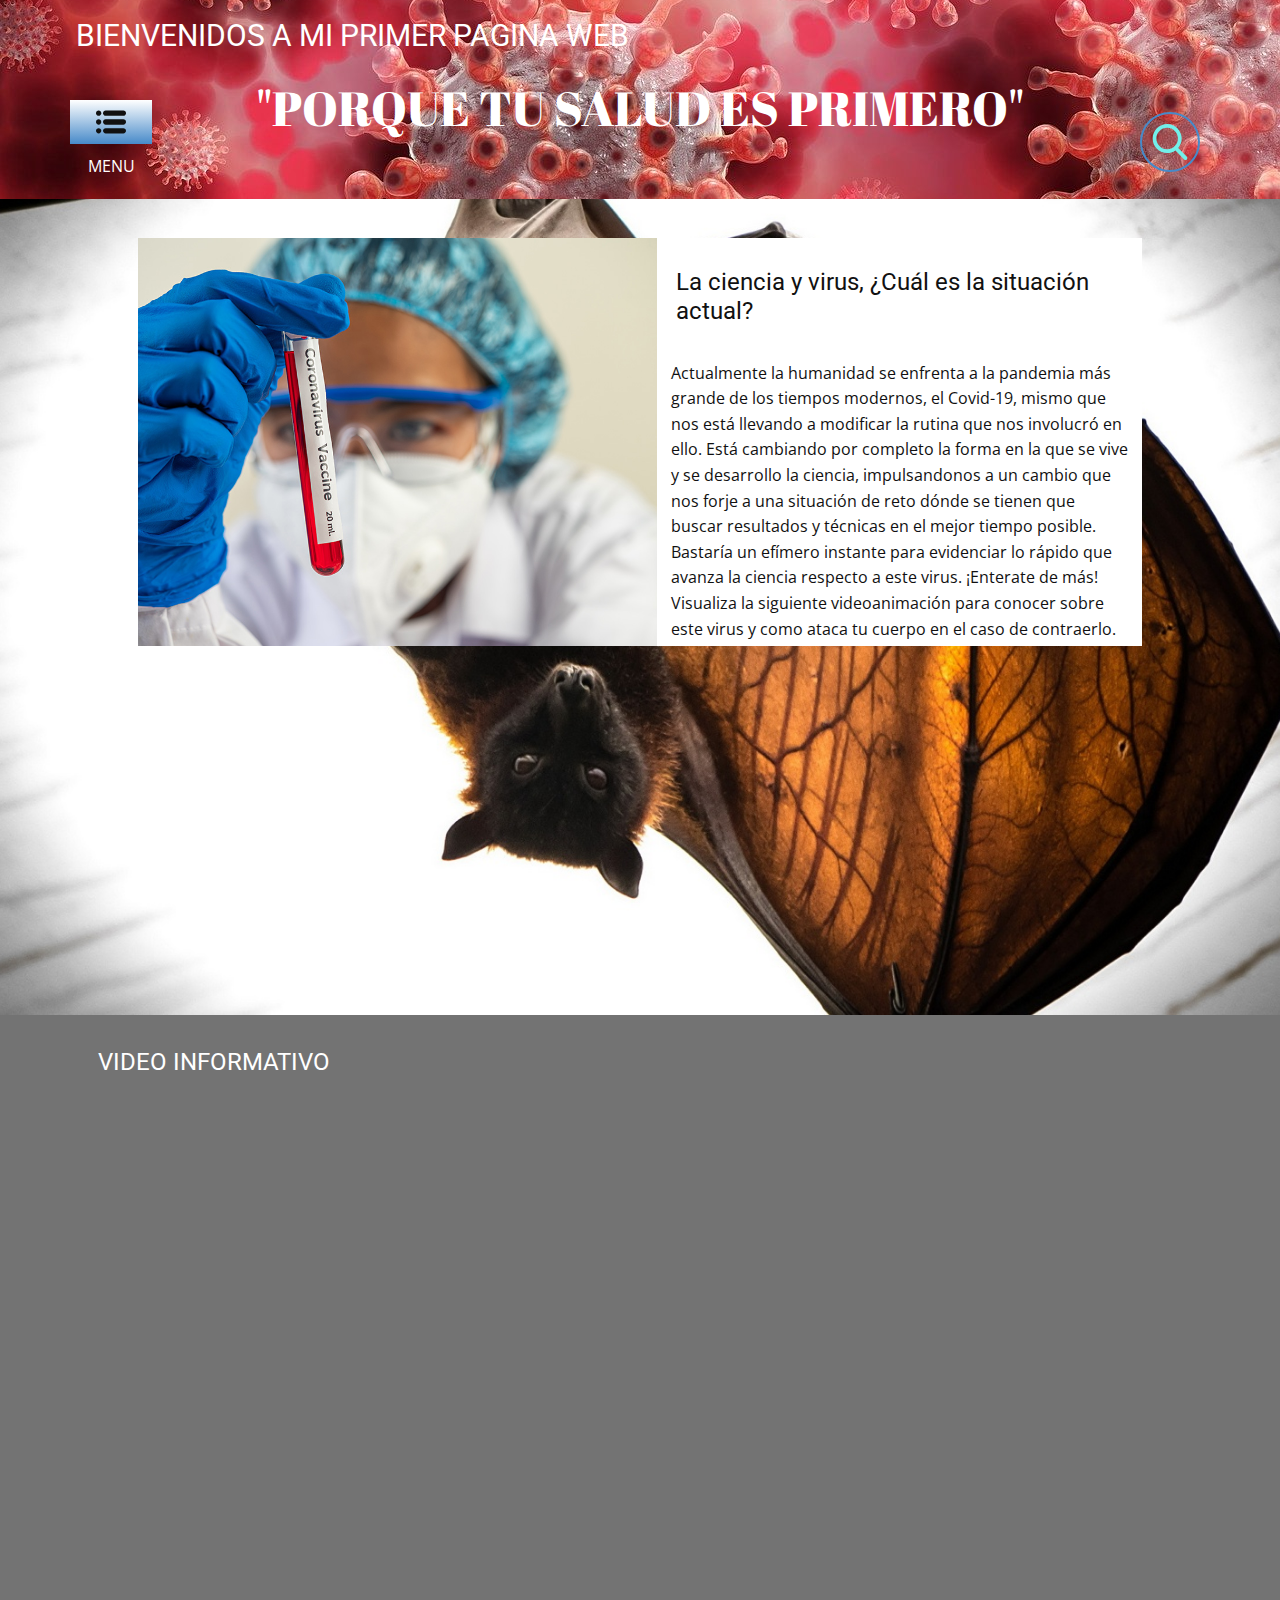
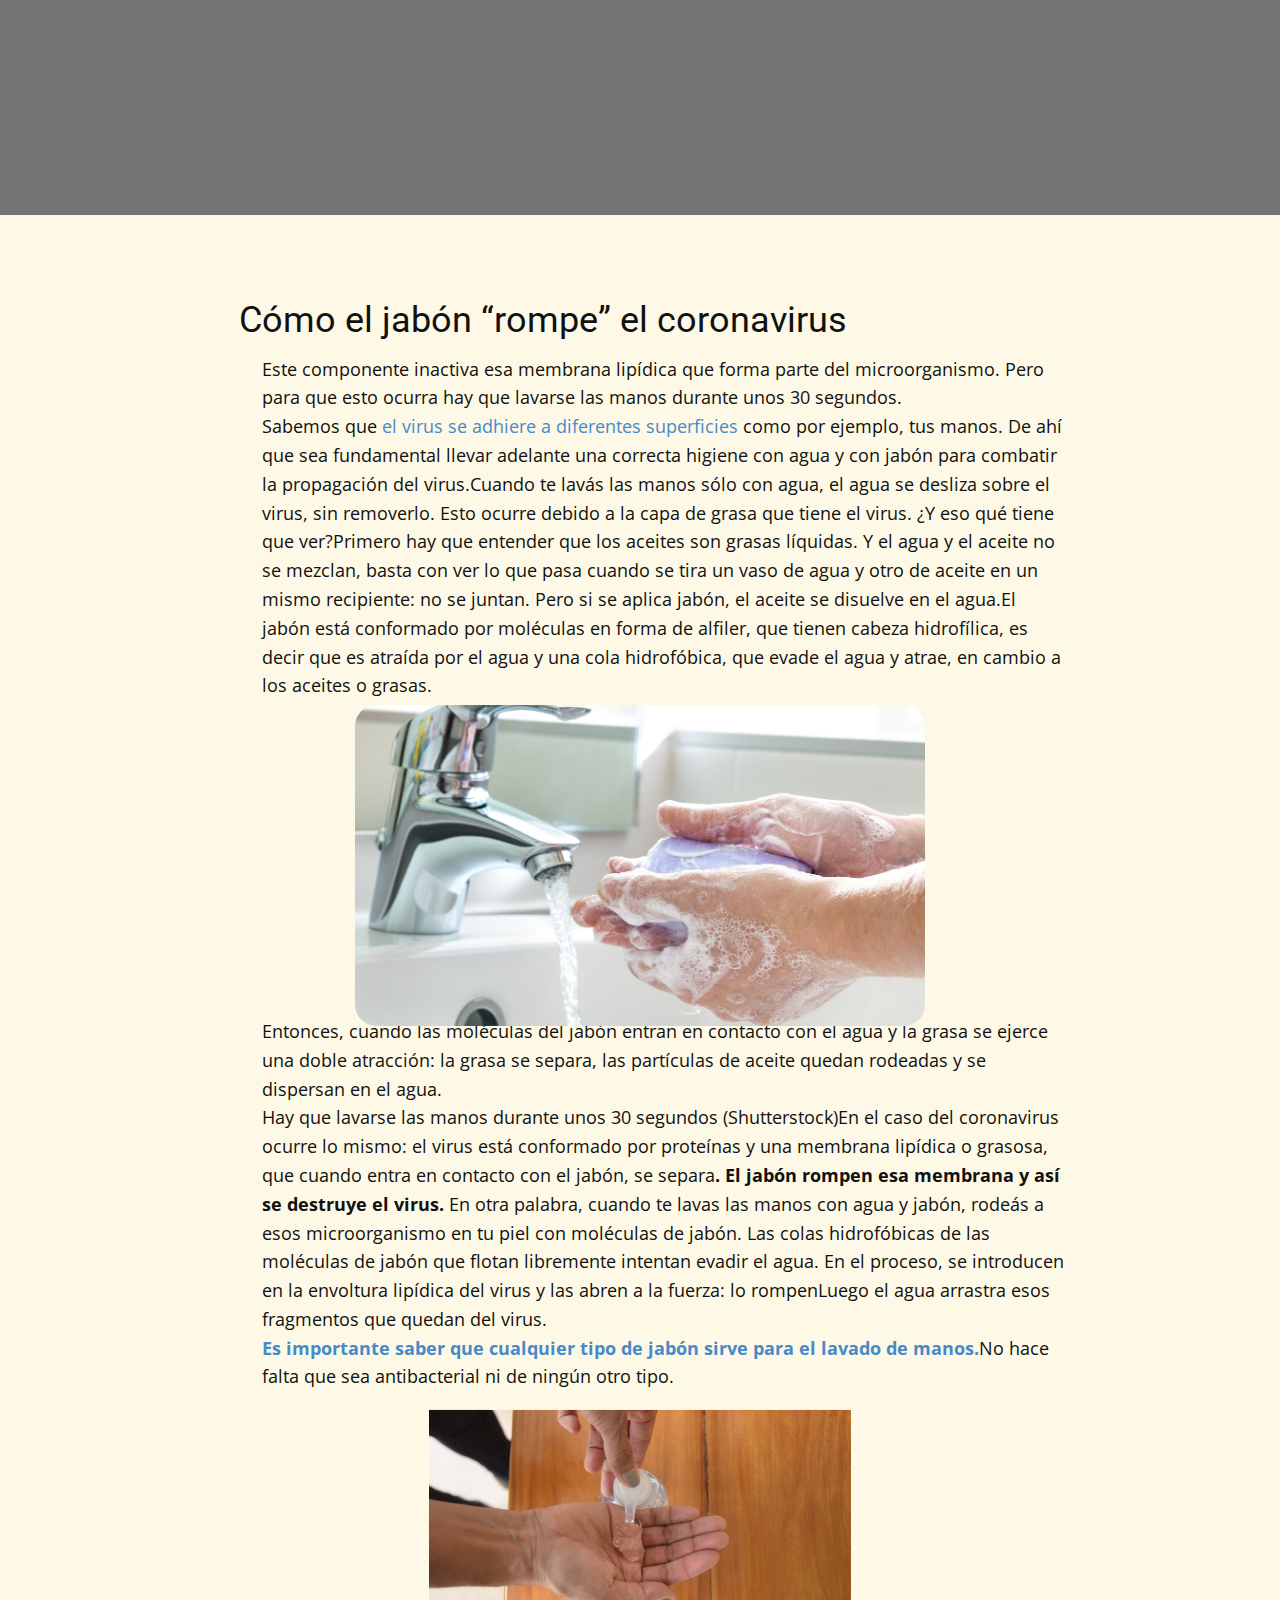
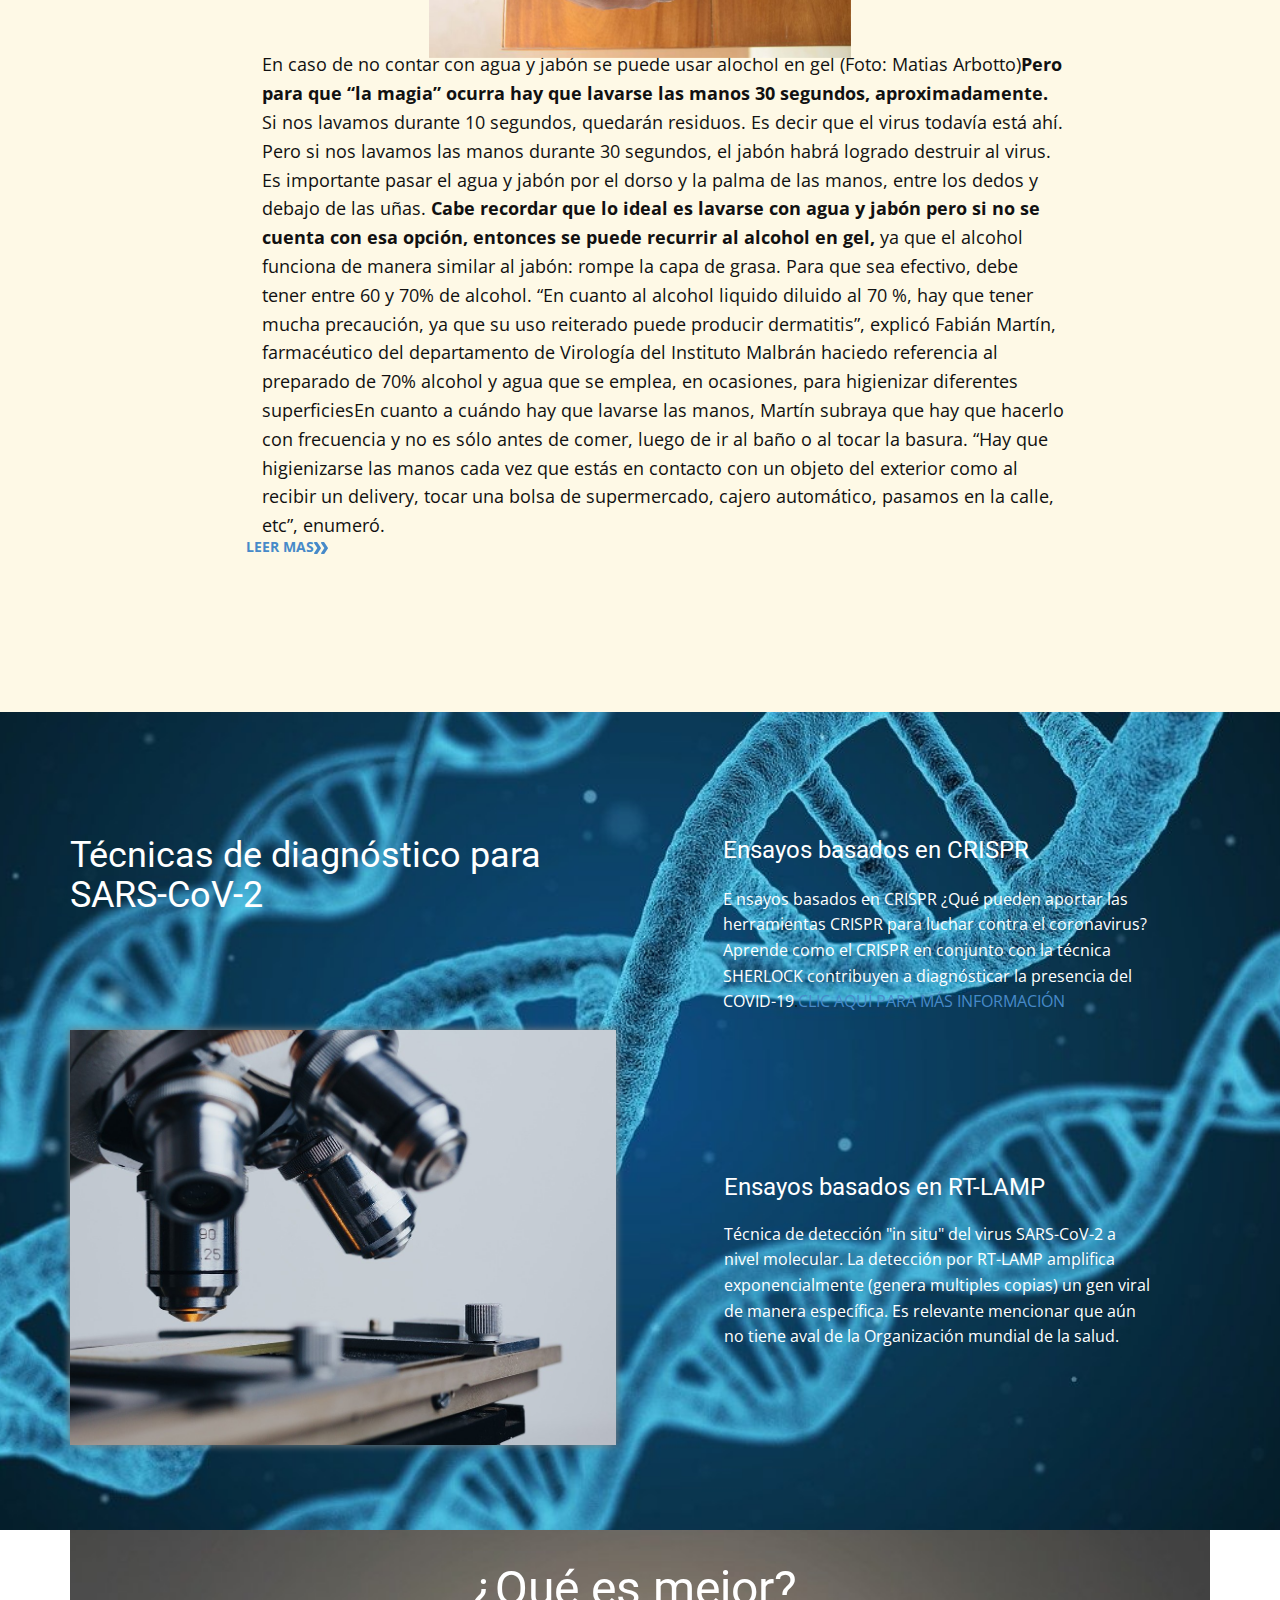
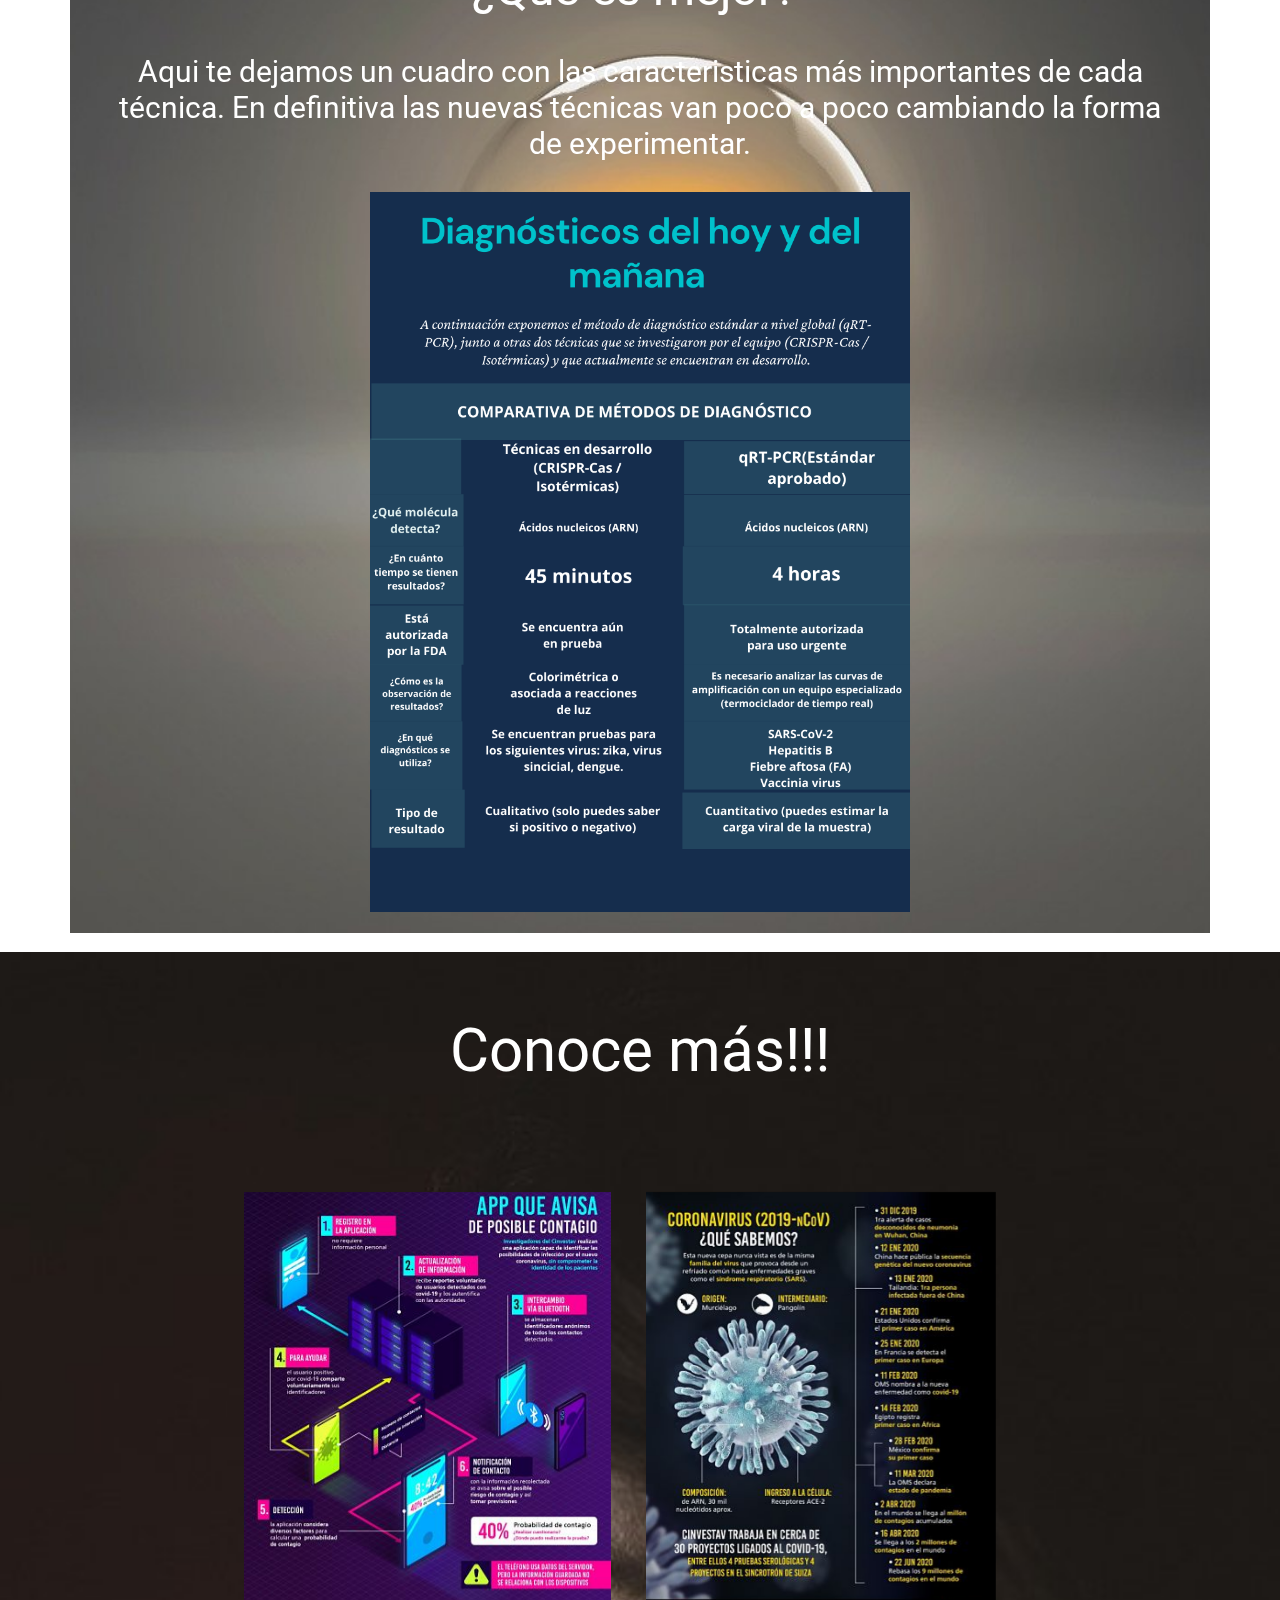
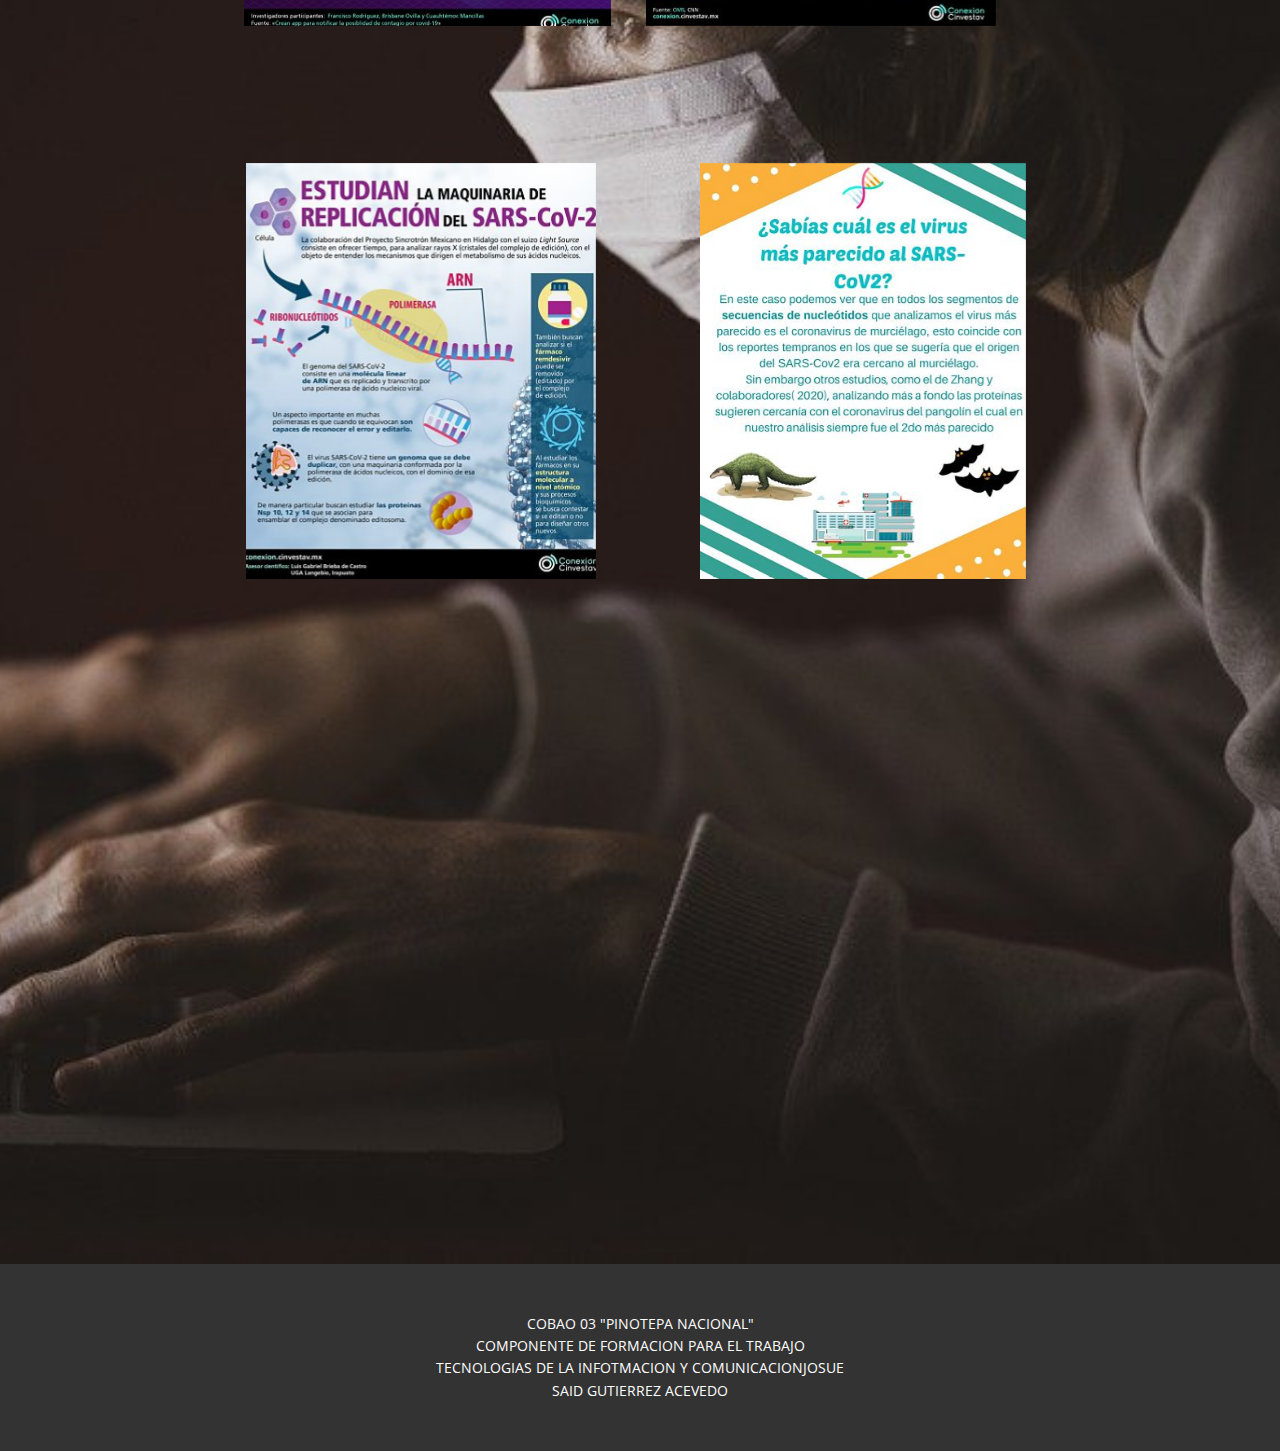
<file: index.html>
<!DOCTYPE html>
<html style="font-size: 16px;">
  <head>
    <meta name="viewport" content="width=device-width, initial-scale=1.0">
    <meta charset="utf-8">
    <meta name="keywords" content="BIENVENIDOS A MI PRIMER PAGINA WEB, &quot;PORQUE TU SALUD ES PRIMERO&quot;, Cómo el jabón “rompe” el coronavirus, Técnicas de diagnóstico para SARS-CoV-2​, Conoce más!!!">
    <meta name="description" content="">
    <meta name="page_type" content="np-template-header-footer-from-plugin">
    <title>CODVIANDOXD</title>
    <link rel="stylesheet" href="nicepage.css" media="screen">
<link rel="stylesheet" href="CODVIANDOXD.css" media="screen">
    <script class="u-script" type="text/javascript" src="jquery.js" defer=""></script>
    <script class="u-script" type="text/javascript" src="nicepage.js" defer=""></script>
    <meta name="generator" content="Nicepage 3.10.2, nicepage.com">
    <link id="u-theme-google-font" rel="stylesheet" href="https://fonts.googleapis.com/css?family=Roboto:100,100i,300,300i,400,400i,500,500i,700,700i,900,900i|Open+Sans:300,300i,400,400i,600,600i,700,700i,800,800i">
    <link id="u-page-google-font" rel="stylesheet" href="https://fonts.googleapis.com/css?family=Abril+Fatface:400">
    
    
    
    
    
    
    
    <script type="application/ld+json">{
		"@context": "http://schema.org",
		"@type": "Organization",
		"name": "",
		"url": "index.html"
}</script>
    <meta property="og:title" content="CODVIANDOXD">
    <meta property="og:type" content="website">
    <meta name="theme-color" content="#478ac9">
    <link rel="canonical" href="index.html">
    <meta property="og:url" content="index.html">
  </head>
  <body data-home-page="CODVIANDOXD.html" data-home-page-title="CODVIANDOXD" class="u-body"><header class="u-clearfix u-header u-image u-header" id="sec-797b" data-image-width="150" data-image-height="100"><div class="u-clearfix u-sheet u-sheet-1">
        <h1 class="u-text u-text-body-alt-color u-text-1">BIENVENIDOS A MI PRIMER PAGINA WEB<br>
        </h1><span class="u-border-2 u-border-palette-1-base u-icon u-icon-circle u-spacing-10 u-text-palette-4-light-1 u-icon-1" data-href="https://www.google.com.mx"><svg class="u-svg-link" preserveAspectRatio="xMidYMin slice" viewBox="0 0 56.966 56.966" style=""><use xmlns:xlink="http://www.w3.org/1999/xlink" xlink:href="#svg-585b"></use></svg><svg class="u-svg-content" viewBox="0 0 56.966 56.966" x="0px" y="0px" id="svg-585b" style="enable-background:new 0 0 56.966 56.966;"><path d="M55.146,51.887L41.588,37.786c3.486-4.144,5.396-9.358,5.396-14.786c0-12.682-10.318-23-23-23s-23,10.318-23,23
	s10.318,23,23,23c4.761,0,9.298-1.436,13.177-4.162l13.661,14.208c0.571,0.593,1.339,0.92,2.162,0.92
	c0.779,0,1.518-0.297,2.079-0.837C56.255,54.982,56.293,53.08,55.146,51.887z M23.984,6c9.374,0,17,7.626,17,17s-7.626,17-17,17
	s-17-7.626-17-17S14.61,6,23.984,6z"></path></svg></span>
        <nav class="u-menu u-menu-dropdown u-offcanvas u-menu-1" data-responsive-from="XL">
          <div class="menu-collapse" style="font-size: 1rem; letter-spacing: 0px;">
            <a class="u-button-style u-custom-left-right-menu-spacing u-custom-padding-bottom u-custom-top-bottom-menu-spacing u-gradient u-nav-link u-text-active-palette-1-base u-text-body-alt-color u-text-hover-palette-2-base" href="#" style="font-size: calc(1em + 14px); color: rgb(17, 17, 17) !important; background-image: linear-gradient(white, #478ac9); padding: 7px 26px;">
              <svg class="u-svg-link" preserveAspectRatio="xMidYMin slice" viewBox="0 0 512 512" style=""><use xmlns:xlink="http://www.w3.org/1999/xlink" xlink:href="#svg-b779"></use></svg>
              <svg class="u-svg-content" viewBox="0 0 512 512" x="0px" y="0px" id="svg-b779" style="enable-background:new 0 0 512 512;"><g><g><path d="M467,61H165c-24.82,0-45,20.19-45,45c0,24.82,20.18,45,45,45h302c24.81,0,45-20.18,45-45C512,81.19,491.81,61,467,61z"></path>
</g>
</g><g><g><path d="M467,211H165c-24.82,0-45,20.19-45,45c0,24.82,20.18,45,45,45h302c24.81,0,45-20.18,45-45C512,231.19,491.81,211,467,211z    "></path>
</g>
</g><g><g><path d="M467,361H165c-24.82,0-45,20.19-45,45c0,24.82,20.18,45,45,45h302c24.81,0,45-20.18,45-45C512,381.19,491.81,361,467,361z    "></path>
</g>
</g><g><g><path d="M45,61C20.18,61,0,81.19,0,106c0,24.82,20.18,45,45,45c24.81,0,45-20.18,45-45C90,81.19,69.81,61,45,61z"></path>
</g>
</g><g><g><path d="M45,211c-24.82,0-45,20.19-45,45c0,24.82,20.18,45,45,45c24.81,0,45-20.18,45-45C90,231.19,69.81,211,45,211z"></path>
</g>
</g><g><g><path d="M45,361c-24.82,0-45,20.19-45,45c0,24.82,20.18,45,45,45c24.81,0,45-20.18,45-45C90,381.19,69.81,361,45,361z"></path>
</g>
</g></svg>
            </a>
          </div>
          <div class="u-custom-menu u-nav-container">
            <ul class="u-nav u-unstyled u-nav-1"><li class="u-nav-item"><a class="u-button-style u-nav-link u-text-active-palette-1-base u-text-hover-palette-2-base" href="CODVIANDOXD.html#carousel_7ded" data-page-id="258219695" style="padding: 10px 20px;">¿QUE ES EL COVID Y DONDE ENCONTRARLO?</a>
</li><li class="u-nav-item"><a class="u-button-style u-nav-link u-text-active-palette-1-base u-text-hover-palette-2-base" href="CODVIANDOXD.html#sec-ab1d" data-page-id="258219695" style="padding: 10px 20px;">VIDEO INFORMATIVO</a>
</li><li class="u-nav-item"><a class="u-button-style u-nav-link u-text-active-palette-1-base u-text-hover-palette-2-base" href="CODVIANDOXD.html#sec-053f" data-page-id="258219695" style="padding: 10px 20px;">¿COMO ROMPER CON EL VIRUS</a>
</li><li class="u-nav-item"><a class="u-button-style u-nav-link u-text-active-palette-1-base u-text-hover-palette-2-base" href="CODVIANDOXD.html#sec-eee6" data-page-id="258219695" style="padding: 10px 20px;">TECNICAS DE DIAGNOSTICO</a>
</li><li class="u-nav-item"><a class="u-button-style u-nav-link u-text-active-palette-1-base u-text-hover-palette-2-base" href="CODVIANDOXD.html#sec-9c76" data-page-id="258219695" style="padding: 10px 20px;">¿QUE ES MEJOR?</a>
</li><li class="u-nav-item"><a class="u-button-style u-nav-link u-text-active-palette-1-base u-text-hover-palette-2-base" href="CODVIANDOXD.html#sec-f411" data-page-id="258219695" style="padding: 10px 20px;">CONOCE MAS</a>
</li></ul>
          </div>
          <div class="u-custom-menu u-nav-container-collapse">
            <div class="u-black u-container-style u-inner-container-layout u-opacity u-opacity-95 u-sidenav">
              <div class="u-sidenav-overflow">
                <div class="u-menu-close"></div>
                <ul class="u-align-center u-nav u-popupmenu-items u-unstyled u-nav-2"><li class="u-nav-item"><a class="u-button-style u-nav-link" href="CODVIANDOXD.html#carousel_7ded" data-page-id="258219695" style="padding: 10px 20px;">¿QUE ES EL COVID Y DONDE ENCONTRARLO?</a>
</li><li class="u-nav-item"><a class="u-button-style u-nav-link" href="CODVIANDOXD.html#sec-ab1d" data-page-id="258219695" style="padding: 10px 20px;">VIDEO INFORMATIVO</a>
</li><li class="u-nav-item"><a class="u-button-style u-nav-link" href="CODVIANDOXD.html#sec-053f" data-page-id="258219695" style="padding: 10px 20px;">¿COMO ROMPER CON EL VIRUS</a>
</li><li class="u-nav-item"><a class="u-button-style u-nav-link" href="CODVIANDOXD.html#sec-eee6" data-page-id="258219695" style="padding: 10px 20px;">TECNICAS DE DIAGNOSTICO</a>
</li><li class="u-nav-item"><a class="u-button-style u-nav-link" href="CODVIANDOXD.html#sec-9c76" data-page-id="258219695" style="padding: 10px 20px;">¿QUE ES MEJOR?</a>
</li><li class="u-nav-item"><a class="u-button-style u-nav-link" href="CODVIANDOXD.html#sec-f411" data-page-id="258219695" style="padding: 10px 20px;">CONOCE MAS</a>
</li></ul>
              </div>
            </div>
            <div class="u-black u-menu-overlay u-opacity u-opacity-70"></div>
          </div>
        </nav>
        <h1 class="u-align-center u-custom-font u-text u-text-body-alt-color u-text-2">"PORQUE TU SALUD ES PRIMERO"</h1>
        <p class="u-align-center u-text u-text-white u-text-3">MENU</p>
      </div></header>
    <section class="u-align-center u-clearfix u-image u-lightbox u-section-1" id="carousel_7ded" data-image-width="1920" data-image-height="1080">
      <div class="u-clearfix u-sheet u-sheet-1">
        <div class="u-clearfix u-layout-wrap u-layout-wrap-1">
          <div class="u-layout">
            <div class="u-layout-row">
              <div class="u-container-style u-image u-layout-cell u-left-cell u-size-31 u-image-1" data-image-width="1052" data-image-height="700" data-animation-name="fadeIn" data-animation-duration="1000" data-animation-delay="0" data-animation-direction="">
                <div class="u-container-layout u-container-layout-1"></div>
              </div>
              <div class="u-container-style u-layout-cell u-right-cell u-size-29 u-white u-layout-cell-2">
                <div class="u-container-layout u-valign-top u-container-layout-2">
                  <h4 class="u-text u-text-1">La ciencia y virus, ¿Cuál es la situación actual?</h4>
                  <p class="u-text u-text-2">Actualmente la humanidad se enfrenta a la pandemia más grande de los tiempos modernos, el Covid-19, mismo que nos está llevando a modificar la rutina que nos involucró en ello. Está cambiando por completo la forma en la que se vive y se desarrollo la ciencia, impulsandonos a un cambio que nos forje a una situación de reto dónde se tienen que buscar resultados y técnicas en el mejor tiempo posible. Bastaría un efímero instante para evidenciar lo rápido que avanza la ciencia respecto a este virus. ¡Enterate de más! Visualiza la siguiente videoanimación para conocer sobre este virus y como ataca tu cuerpo en el caso de contraerlo.</p>
                </div>
              </div>
            </div>
          </div>
        </div>
      </div>
    </section>
    <section class="u-align-left u-clearfix u-image u-lightbox u-shading u-section-2" src="" data-image-width="1280" data-image-height="853" id="sec-ab1d">
      <div class="u-clearfix u-sheet u-sheet-1">
        <h4 class="u-text u-text-1">VIDEO INFORMATIVO</h4>
        <div class="u-align-center u-video u-video-contain u-video-1">
          <div class="embed-responsive embed-responsive-1">
            <iframe style="position: absolute;top: 0;left: 0;width: 100%;height: 100%;" class="embed-responsive-item" src="https://www.youtube.com/embed/5DGwOJXSxqg?playlist=5DGwOJXSxqg&amp;loop=1&amp;mute=0&amp;showinfo=0&amp;controls=0&amp;start=0" frameborder="0" allowfullscreen=""></iframe>
          </div>
        </div>
      </div>
    </section>
    <section class="u-clearfix u-palette-3-light-3 u-section-3" id="sec-053f">
      <div class="u-clearfix u-sheet u-sheet-1">
        <h1 class="u-text u-text-1">Cómo el jabón “rompe” el coronavirus</h1>
        <p class="u-text u-text-2">Este componente inactiva esa membrana lipídica que forma parte del microorganismo. Pero para que esto ocurra hay que lavarse las manos durante unos 30 segundos.<br>Sabemos que <a href="https://www.infobae.com/america/tendencias-america/2020/03/24/cuanto-tiempo-vive-el-coronavirus-sobre-distintos-tipos-de-superficie/" target="_blank" class="u-active-none u-border-none u-btn u-button-style u-hover-none u-none u-text-palette-1-base u-btn-1">el virus se adhiere a diferentes superficies</a> como por ejemplo, tus manos. De ahí que sea fundamental llevar adelante
 una correcta higiene con agua y con jabón para combatir la propagación 
del virus.Cuando te lavás las manos sólo con 
agua, el agua se desliza sobre el virus, sin removerlo. Esto ocurre 
debido a la capa de grasa que tiene el virus. ¿Y eso qué tiene que ver?Primero
 hay que entender que los aceites son grasas líquidas. Y el agua y el 
aceite no se mezclan, basta con ver lo que pasa cuando se tira un vaso 
de agua y otro de aceite en un mismo recipiente: no se juntan. Pero si 
se aplica jabón, el aceite se disuelve en el agua.El
 jabón está conformado por moléculas en forma de alfiler, que tienen 
cabeza hidrofílica, es decir que es atraída por el agua y una cola 
hidrofóbica, que evade el agua y atrae, en cambio a los aceites o 
grasas.<br>
          <br>
          <br>
          <br>
          <br>
          <br>
          <br>
          <br>
          <br>
          <br>
          <br>
          <br>Entonces, cuando las moléculas del jabón entran en contacto con el agua
 y la grasa se ejerce una doble atracción: la grasa se separa, las 
partículas de aceite quedan rodeadas y se dispersan en el agua.<br>Hay que lavarse las manos durante unos 30 segundos (Shutterstock)En
 el caso del coronavirus ocurre lo mismo: el virus está conformado por 
proteínas y una membrana lipídica o grasosa, que cuando entra en 
contacto con el jabón, se separa<b>. El jabón rompen esa membrana y así se destruye el virus. </b>En
 otra palabra, cuando te lavas las manos con agua y jabón, rodeás a esos
 microorganismo en tu piel con moléculas de jabón. Las colas 
hidrofóbicas de las moléculas de jabón que flotan libremente intentan 
evadir el agua. En el proceso, se introducen en la envoltura lipídica 
del virus y las abren a la fuerza: lo rompenLuego el agua arrastra esos fragmentos que quedan del virus. <a href="https://www.infobae.com/america/tendencias-america/2020/03/13/como-lavarse-bien-las-manos-y-aplicarse-alcohol-en-gel-para-eliminar-el-coronavirus/" target="_blank" class="u-active-none u-border-none u-btn u-button-style u-hover-none u-none u-text-palette-1-base u-btn-2"><b style="">Es importante saber que cualquier tipo de jabón sirve para el lavado de manos. </b>
          </a>No hace falta que sea antibacterial ni de ningún otro tipo.<br>
          <br>
          <br>
          <br>
          <br>
          <br>
          <br>
          <br>
          <br>
          <br>En caso de no contar con agua y jabón se puede usar alochol en gel (Foto: Matias Arbotto)<b>Pero para que “la magia” ocurra hay que lavarse las manos 30 segundos, aproximadamente.</b> Si nos lavamos durante 10 segundos, quedarán residuos. Es decir que el 
virus todavía está ahí. Pero si nos lavamos las manos durante 30 
segundos, el jabón habrá logrado destruir al virus. Es importante pasar 
el agua y jabón por el dorso y la palma de las manos, entre los dedos y 
debajo de las uñas. <b>Cabe recordar que lo 
ideal es lavarse con agua y jabón pero si no se cuenta con esa opción, 
entonces se puede recurrir al alcohol en gel,</b> ya que el alcohol 
funciona de manera similar al jabón: rompe la capa de grasa. Para que 
sea efectivo, debe tener entre 60 y 70% de alcohol. 
 “En cuanto al alcohol liquido diluido al 70 %, hay que tener mucha 
precaución, ya que su uso reiterado puede producir dermatitis”, explicó 
Fabián Martín, farmacéutico del departamento de Virología del Instituto 
Malbrán haciedo referencia al preparado de 70% alcohol y agua que se 
emplea, en ocasiones, para higienizar diferentes superficiesEn
 cuanto a cuándo hay que lavarse las manos, Martín subraya que hay que 
hacerlo con frecuencia y no es sólo antes de comer, luego de ir al baño o
 al tocar la basura. “Hay que higienizarse las manos cada vez que estás 
en contacto con un objeto del exterior como al recibir un delivery, 
tocar una bolsa de supermercado, cajero automático, pasamos en la calle,
 etc”, enumeró.<br>
          <br>
          <br>
          <br>
          <br>
          <br>
          <br>
        </p>
        <img src="images/LAVADO.jpg" alt="" class="u-image u-image-round u-radius-21 u-image-1" data-image-width="1200" data-image-height="675" data-animation-name="fadeIn" data-animation-duration="1000" data-animation-delay="0" data-animation-direction="">
        <img src="images/GEL.jpg" alt="" class="u-image u-image-default u-image-2" data-image-width="768" data-image-height="512" data-animation-name="fadeIn" data-animation-duration="1000" data-animation-delay="0" data-animation-direction="">
        <a href="https://www.infobae.com/america/tendencias-america/2020/03/13/como-lavarse-bien-las-manos-y-aplicarse-alcohol-en-gel-para-eliminar-el-coronavirus/" class="u-btn u-button-style u-none u-text-hover-palette-2-base u-text-palette-1-base u-btn-3" target="_blank">Leer mas<span class="u-icon"><svg class="u-svg-content" viewBox="0 -32 426.66667 426" style="width: 1em; height: 1em;"><path d="m213.332031 181.667969c0 4.265625-1.277343 8.53125-3.625 11.730469l-106.667969 160c-3.839843 5.761718-10.238281 9.601562-17.707031 9.601562h-64c-11.730469 0-21.332031-9.601562-21.332031-21.332031 0-4.269531 1.28125-8.535157 3.625-11.734375l98.773438-148.265625-98.773438-148.269531c-2.34375-3.199219-3.625-7.464844-3.625-11.730469 0-11.734375 9.601562-21.335938 21.332031-21.335938h64c7.46875 0 13.867188 3.839844 17.707031 9.601563l106.667969 160c2.347657 3.199218 3.625 7.464844 3.625 11.734375zm0 0"></path><path d="m426.667969 181.667969c0 4.265625-1.28125 8.53125-3.628907 11.730469l-106.664062 160c-3.839844 5.761718-10.242188 9.601562-17.707031 9.601562h-64c-11.734375 0-21.335938-9.601562-21.335938-21.332031 0-4.269531 1.28125-8.535157 3.628907-11.734375l98.773437-148.265625-98.773437-148.269531c-2.347657-3.199219-3.628907-7.464844-3.628907-11.730469 0-11.734375 9.601563-21.335938 21.335938-21.335938h64c7.464843 0 13.867187 3.839844 17.707031 9.601563l106.664062 160c2.347657 3.199218 3.628907 7.464844 3.628907 11.734375zm0 0"></path></svg><img></span>
        </a>
      </div>
    </section>
    <section class="u-clearfix u-color-scheme-u10 u-color-style-multicolor-1 u-image u-section-4" id="sec-eee6" data-image-width="150" data-image-height="75">
      <div class="u-clearfix u-sheet u-sheet-1">
        <div class="u-clearfix u-expanded-width u-gutter-48 u-layout-wrap u-layout-wrap-1">
          <div class="u-gutter-0 u-layout">
            <div class="u-layout-row">
              <div class="u-size-30 u-size-60-md">
                <div class="u-layout-col">
                  <div class="u-align-left u-container-style u-layout-cell u-left-cell u-size-40 u-layout-cell-1">
                    <div class="u-container-layout u-valign-top u-container-layout-1">
                      <h2 class="u-text u-text-body-alt-color u-text-1">Técnicas de diagnóstico para SARS-CoV-2 </h2>
                    </div>
                  </div>
                  <div class="u-container-style u-image u-layout-cell u-left-cell u-size-20 u-image-1" src="" data-image-width="1280" data-image-height="853" data-animation-name="fadeIn" data-animation-duration="1000" data-animation-delay="0" data-animation-direction="">
                    <div class="u-container-layout u-container-layout-2"></div>
                  </div>
                </div>
              </div>
              <div class="u-size-30 u-size-60-md">
                <div class="u-layout-col">
                  <div class="u-align-left u-container-style u-layout-cell u-right-cell u-size-20 u-layout-cell-3">
                    <div class="u-container-layout u-container-layout-3">
                      <h4 class="u-text u-text-body-alt-color u-text-2">Ensayos basados en CRISPR</h4>
                      <p class="u-text u-text-3">
                        <span class="u-text-body-alt-color">E</span>
                        <span class="u-text-body-alt-color">nsayos basados en CRISPR
										¿Qué pueden aportar las herramientas CRISPR para luchar 
contra el coronavirus? Aprende como el CRISPR en conjunto con la técnica
 SHERLOCK contribuyen a diagnósticar la presencia del COVID-19</span>.<a href="https://montoliu.naukas.com/2020/04/03/crispr-y-coronavirus/" class="u-active-none u-border-none u-btn u-button-style u-hover-none u-none u-text-palette-1-base u-btn-1">CLIC AQUÍ PARA MÁS INFORMACIÓN&nbsp;</a>
                      </p>
                    </div>
                  </div>
                  <div class="u-align-left u-container-style u-layout-cell u-right-cell u-size-40 u-layout-cell-4">
                    <div class="u-container-layout u-valign-top u-container-layout-4">
                      <h4 class="u-text u-text-body-alt-color u-text-4">Ensayos basados en RT-LAMP</h4>
                      <p class="u-text u-text-body-alt-color u-text-5">Técnica de detección "in situ" del virus SARS-CoV-2 a nivel molecular. 
La detección por RT-LAMP amplifica exponencialmente (genera multiples 
copias) un gen viral de manera específica. Es relevante mencionar que 
aún no tiene aval de la Organización mundial de la salud.</p>
                    </div>
                  </div>
                </div>
              </div>
            </div>
          </div>
        </div>
      </div>
    </section>
    <section class="u-align-center u-clearfix u-section-5" id="sec-9c76">
      <div class="u-clearfix u-sheet u-sheet-1">
        <div class="u-container-style u-expanded-width u-group u-image u-image-1" data-image-width="1280" data-image-height="768" data-animation-name="fadeIn" data-animation-duration="1000" data-animation-delay="0" data-animation-direction="">
          <div class="u-container-layout u-container-layout-1">
            <h3 class="u-align-center u-text u-text-body-alt-color u-text-1">
              <span style="font-size: 3rem;">¿Qué es mejor?&nbsp;</span>
              <br>
              <br>Aqui te dejamos un cuadro con las caracteristicas más importantes de cada técnica.
							En definitiva las nuevas técnicas van poco a poco cambiando la forma de experimentar.
            </h3>
            <img src="images/4444.png" alt="" class="u-align-center u-image u-image-default u-image-2" data-image-width="1200" data-image-height="1600">
          </div>
        </div>
      </div>
    </section>
    <section class="u-clearfix u-image u-lightbox u-section-6" id="sec-f411" data-image-width="1280" data-image-height="853">
      <div class="u-clearfix u-sheet u-sheet-1">
        <h1 class="u-align-center u-text u-text-body-alt-color u-text-1">Conoce más!!!</h1>
        <div class="u-clearfix u-expanded-width-lg u-expanded-width-md u-expanded-width-sm u-expanded-width-xs u-gutter-100 u-layout-wrap u-layout-wrap-1">
          <div class="u-gutter-0 u-layout">
            <div class="u-layout-col">
              <div class="u-size-30">
                <div class="u-layout-row">
                  <div class="u-align-left u-container-style u-layout-cell u-size-60 u-layout-cell-1">
                    <div class="u-container-layout u-valign-top-xl u-container-layout-1">
                      <img src="images/dddd.jpg" alt="" class="u-image u-image-default u-image-1" data-image-width="400" data-image-height="500" data-animation-name="fadeIn" data-animation-duration="1000" data-animation-delay="0">
                      <img src="images/aaa.jpg" alt="" class="u-image u-image-default u-image-2" data-image-width="400" data-image-height="500" data-animation-name="fadeIn" data-animation-duration="1000" data-animation-delay="0">
                    </div>
                  </div>
                </div>
              </div>
              <div class="u-size-30">
                <div class="u-layout-row">
                  <div class="u-align-left u-container-style u-layout-cell u-size-29-lg u-size-29-md u-size-29-sm u-size-29-xs u-size-30-xl u-layout-cell-2">
                    <div class="u-container-layout u-container-layout-2">
                      <img src="images/ffff.jpg" alt="" class="u-image u-image-default u-image-3" data-image-width="400" data-image-height="446" data-animation-name="fadeIn" data-animation-duration="1000" data-animation-delay="0">
                    </div>
                  </div>
                  <div class="u-container-style u-layout-cell u-size-30-xl u-size-31-lg u-size-31-md u-size-31-sm u-size-31-xs u-layout-cell-3">
                    <div class="u-container-layout u-container-layout-3">
                      <img src="images/20.jpg" alt="" class="u-expanded-width-xl u-image u-image-default u-image-4" data-image-width="400" data-image-height="566" data-animation-name="fadeIn" data-animation-duration="1000" data-animation-delay="0">
                    </div>
                  </div>
                </div>
              </div>
            </div>
          </div>
        </div>
      </div>
    </section>
    
    
    <footer class="u-align-center u-clearfix u-footer u-grey-80 u-footer" id="sec-a16b"><div class="u-clearfix u-sheet u-sheet-1">
        <p class="u-small-text u-text u-text-variant u-text-1">COBAO 03  "PINOTEPA NACIONAL"<br>COMPONENTE DE FORMACION PARA EL TRABAJO TECNOLOGIAS DE LA INFOTMACION Y COMUNICACIONJOSUE SAID GUTIERREZ ACEVEDO
        </p>
      </div></footer>
   
  </body>
</html>
</file>
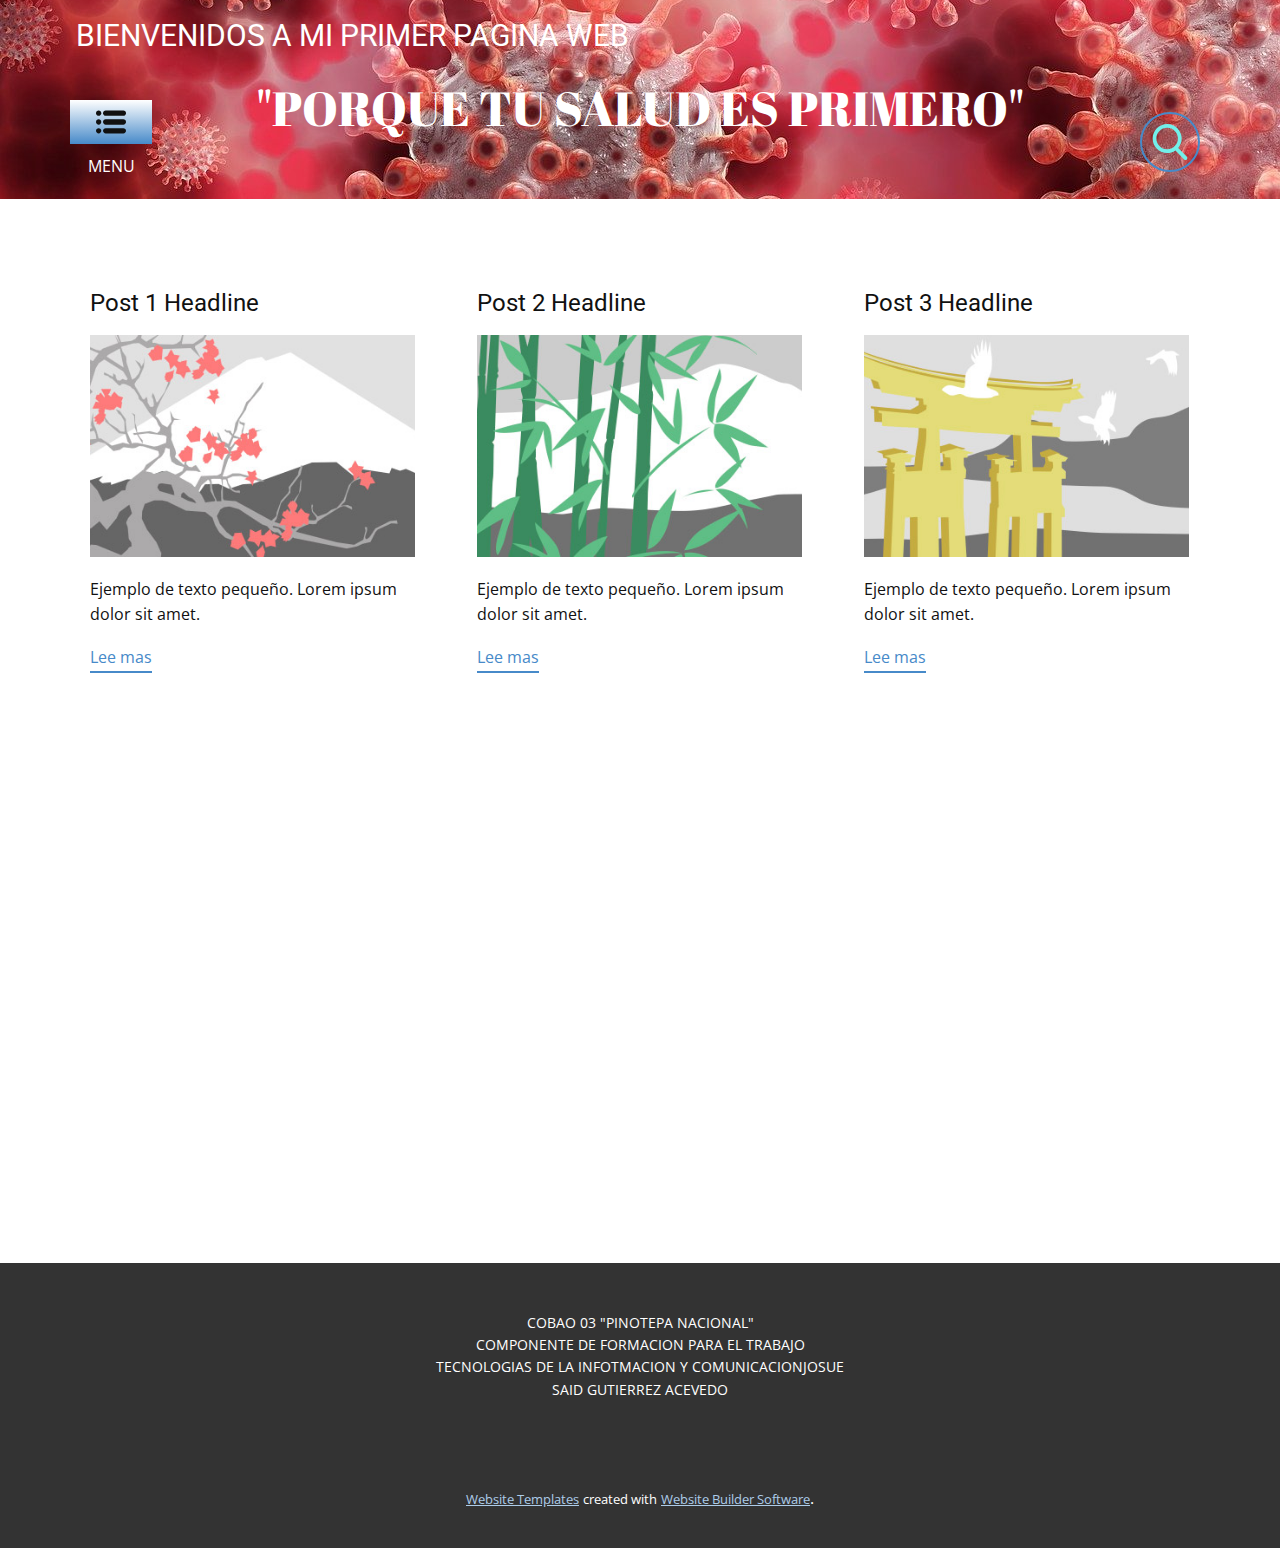
<file: Blog-Template.html>
<!DOCTYPE html>
<html style="font-size: 16px;">
  <head>
    <meta name="viewport" content="width=device-width, initial-scale=1.0">
    <meta charset="utf-8">
    <meta name="keywords" content="BIENVENIDOS A MI PRIMER PAGINA WEB, &quot;PORQUE TU SALUD ES PRIMERO&quot;">
    <meta name="description" content="">
    <meta name="page_type" content="np-template-header-footer-from-plugin">
    <title>Blog Template</title>
    <link rel="stylesheet" href="nicepage.css" media="screen">
<link rel="stylesheet" href="Blog-Template.css" media="screen">
    <script class="u-script" type="text/javascript" src="jquery.js" defer=""></script>
    <script class="u-script" type="text/javascript" src="nicepage.js" defer=""></script>
    <meta name="generator" content="Nicepage 3.10.2, nicepage.com">
    <link id="u-theme-google-font" rel="stylesheet" href="https://fonts.googleapis.com/css?family=Roboto:100,100i,300,300i,400,400i,500,500i,700,700i,900,900i|Open+Sans:300,300i,400,400i,600,600i,700,700i,800,800i">
    <link id="u-page-google-font" rel="stylesheet" href="https://fonts.googleapis.com/css?family=Abril+Fatface:400">
    
    
    
    <script type="application/ld+json">{
		"@context": "http://schema.org",
		"@type": "Organization",
		"name": "",
		"url": "index.html"
}</script>
    <meta property="og:title" content="Blog Template">
    <meta property="og:type" content="website">
    <meta name="theme-color" content="#478ac9">
    <link rel="canonical" href="index.html">
    <meta property="og:url" content="index.html">
  </head>
  <body class="u-body"><header class="u-clearfix u-header u-image u-header" id="sec-797b" data-image-width="150" data-image-height="100"><div class="u-clearfix u-sheet u-sheet-1">
        <h1 class="u-text u-text-body-alt-color u-text-1">BIENVENIDOS A MI PRIMER PAGINA WEB<br>
        </h1><span class="u-border-2 u-border-palette-1-base u-icon u-icon-circle u-spacing-10 u-text-palette-4-light-1 u-icon-1" data-href="https://www.google.com.mx"><svg class="u-svg-link" preserveAspectRatio="xMidYMin slice" viewBox="0 0 56.966 56.966" style=""><use xmlns:xlink="http://www.w3.org/1999/xlink" xlink:href="#svg-585b"></use></svg><svg class="u-svg-content" viewBox="0 0 56.966 56.966" x="0px" y="0px" id="svg-585b" style="enable-background:new 0 0 56.966 56.966;"><path d="M55.146,51.887L41.588,37.786c3.486-4.144,5.396-9.358,5.396-14.786c0-12.682-10.318-23-23-23s-23,10.318-23,23
	s10.318,23,23,23c4.761,0,9.298-1.436,13.177-4.162l13.661,14.208c0.571,0.593,1.339,0.92,2.162,0.92
	c0.779,0,1.518-0.297,2.079-0.837C56.255,54.982,56.293,53.08,55.146,51.887z M23.984,6c9.374,0,17,7.626,17,17s-7.626,17-17,17
	s-17-7.626-17-17S14.61,6,23.984,6z"></path></svg></span>
        <nav class="u-menu u-menu-dropdown u-offcanvas u-menu-1" data-responsive-from="XL">
          <div class="menu-collapse" style="font-size: 1rem; letter-spacing: 0px;">
            <a class="u-button-style u-custom-left-right-menu-spacing u-custom-padding-bottom u-custom-top-bottom-menu-spacing u-gradient u-nav-link u-text-active-palette-1-base u-text-body-alt-color u-text-hover-palette-2-base" href="#" style="font-size: calc(1em + 14px); color: rgb(17, 17, 17) !important; background-image: linear-gradient(white, #478ac9); padding: 7px 26px;">
              <svg class="u-svg-link" preserveAspectRatio="xMidYMin slice" viewBox="0 0 512 512" style=""><use xmlns:xlink="http://www.w3.org/1999/xlink" xlink:href="#svg-b779"></use></svg>
              <svg class="u-svg-content" viewBox="0 0 512 512" x="0px" y="0px" id="svg-b779" style="enable-background:new 0 0 512 512;"><g><g><path d="M467,61H165c-24.82,0-45,20.19-45,45c0,24.82,20.18,45,45,45h302c24.81,0,45-20.18,45-45C512,81.19,491.81,61,467,61z"></path>
</g>
</g><g><g><path d="M467,211H165c-24.82,0-45,20.19-45,45c0,24.82,20.18,45,45,45h302c24.81,0,45-20.18,45-45C512,231.19,491.81,211,467,211z    "></path>
</g>
</g><g><g><path d="M467,361H165c-24.82,0-45,20.19-45,45c0,24.82,20.18,45,45,45h302c24.81,0,45-20.18,45-45C512,381.19,491.81,361,467,361z    "></path>
</g>
</g><g><g><path d="M45,61C20.18,61,0,81.19,0,106c0,24.82,20.18,45,45,45c24.81,0,45-20.18,45-45C90,81.19,69.81,61,45,61z"></path>
</g>
</g><g><g><path d="M45,211c-24.82,0-45,20.19-45,45c0,24.82,20.18,45,45,45c24.81,0,45-20.18,45-45C90,231.19,69.81,211,45,211z"></path>
</g>
</g><g><g><path d="M45,361c-24.82,0-45,20.19-45,45c0,24.82,20.18,45,45,45c24.81,0,45-20.18,45-45C90,381.19,69.81,361,45,361z"></path>
</g>
</g></svg>
            </a>
          </div>
          <div class="u-custom-menu u-nav-container">
            <ul class="u-nav u-unstyled u-nav-1"><li class="u-nav-item"><a class="u-button-style u-nav-link u-text-active-palette-1-base u-text-hover-palette-2-base" href="CODVIANDOXD.html#carousel_7ded" data-page-id="258219695" style="padding: 10px 20px;">¿QUE ES EL COVID Y DONDE ENCONTRARLO?</a>
</li><li class="u-nav-item"><a class="u-button-style u-nav-link u-text-active-palette-1-base u-text-hover-palette-2-base" href="CODVIANDOXD.html#sec-ab1d" data-page-id="258219695" style="padding: 10px 20px;">VIDEO INFORMATIVO</a>
</li><li class="u-nav-item"><a class="u-button-style u-nav-link u-text-active-palette-1-base u-text-hover-palette-2-base" href="CODVIANDOXD.html#sec-053f" data-page-id="258219695" style="padding: 10px 20px;">¿COMO ROMPER CON EL VIRUS</a>
</li><li class="u-nav-item"><a class="u-button-style u-nav-link u-text-active-palette-1-base u-text-hover-palette-2-base" href="CODVIANDOXD.html#sec-eee6" data-page-id="258219695" style="padding: 10px 20px;">TECNICAS DE DIAGNOSTICO</a>
</li><li class="u-nav-item"><a class="u-button-style u-nav-link u-text-active-palette-1-base u-text-hover-palette-2-base" href="CODVIANDOXD.html#sec-9c76" data-page-id="258219695" style="padding: 10px 20px;">¿QUE ES MEJOR?</a>
</li><li class="u-nav-item"><a class="u-button-style u-nav-link u-text-active-palette-1-base u-text-hover-palette-2-base" href="CODVIANDOXD.html#sec-f411" data-page-id="258219695" style="padding: 10px 20px;">CONOCE MAS</a>
</li></ul>
          </div>
          <div class="u-custom-menu u-nav-container-collapse">
            <div class="u-black u-container-style u-inner-container-layout u-opacity u-opacity-95 u-sidenav">
              <div class="u-sidenav-overflow">
                <div class="u-menu-close"></div>
                <ul class="u-align-center u-nav u-popupmenu-items u-unstyled u-nav-2"><li class="u-nav-item"><a class="u-button-style u-nav-link" href="CODVIANDOXD.html#carousel_7ded" data-page-id="258219695" style="padding: 10px 20px;">¿QUE ES EL COVID Y DONDE ENCONTRARLO?</a>
</li><li class="u-nav-item"><a class="u-button-style u-nav-link" href="CODVIANDOXD.html#sec-ab1d" data-page-id="258219695" style="padding: 10px 20px;">VIDEO INFORMATIVO</a>
</li><li class="u-nav-item"><a class="u-button-style u-nav-link" href="CODVIANDOXD.html#sec-053f" data-page-id="258219695" style="padding: 10px 20px;">¿COMO ROMPER CON EL VIRUS</a>
</li><li class="u-nav-item"><a class="u-button-style u-nav-link" href="CODVIANDOXD.html#sec-eee6" data-page-id="258219695" style="padding: 10px 20px;">TECNICAS DE DIAGNOSTICO</a>
</li><li class="u-nav-item"><a class="u-button-style u-nav-link" href="CODVIANDOXD.html#sec-9c76" data-page-id="258219695" style="padding: 10px 20px;">¿QUE ES MEJOR?</a>
</li><li class="u-nav-item"><a class="u-button-style u-nav-link" href="CODVIANDOXD.html#sec-f411" data-page-id="258219695" style="padding: 10px 20px;">CONOCE MAS</a>
</li></ul>
              </div>
            </div>
            <div class="u-black u-menu-overlay u-opacity u-opacity-70"></div>
          </div>
        </nav>
        <h1 class="u-align-center u-custom-font u-text u-text-body-alt-color u-text-2">"PORQUE TU SALUD ES PRIMERO"</h1>
        <p class="u-align-center u-text u-text-white u-text-3">MENU</p>
      </div></header>
    <section class="u-clearfix u-section-1" id="sec-9dff">
      <div class="u-clearfix u-sheet u-valign-middle u-sheet-1"><!--blog--><!--blog_options_json--><!--{"type":"Recent","source":"","tags":"","count":""}--><!--/blog_options_json-->
        <div class="u-blog u-expanded-width u-repeater u-repeater-1"><!--blog_post-->
          <div class="u-blog-post u-container-style u-repeater-item u-white u-repeater-item-1">
            <div class="u-container-layout u-similar-container u-valign-top u-container-layout-1"><!--blog_post_header-->
              <h4 class="u-blog-control u-text u-text-1">
                <a class="u-post-header-link" href="blog/enviar.html"><!--blog_post_header_content-->Post 1 Headline<!--/blog_post_header_content--></a>
              </h4><!--/blog_post_header--><!--blog_post_image-->
              <img alt="" class="u-blog-control u-expanded-width u-image u-image-default u-image-1" src="images/1.jpeg"><!--/blog_post_image--><!--blog_post_content-->
              <div class="u-blog-control u-post-content u-text u-text-2"><!--blog_post_content_content-->Ejemplo de texto pequeño. Lorem ipsum dolor sit amet.<!--/blog_post_content_content--></div><!--/blog_post_content--><!--blog_post_readmore-->
              <a href="blog/enviar.html" class="u-blog-control u-border-2 u-border-palette-1-base u-btn u-btn-rectangle u-button-style u-none u-btn-1"><!--blog_post_readmore_content-->Lee mas<!--/blog_post_readmore_content--></a><!--/blog_post_readmore-->
            </div>
          </div><!--/blog_post--><!--blog_post-->
          <div class="u-blog-post u-container-style u-repeater-item u-video-cover u-white">
            <div class="u-container-layout u-similar-container u-valign-top u-container-layout-2"><!--blog_post_header-->
              <h4 class="u-blog-control u-text u-text-3">
                <a class="u-post-header-link" href="blog/enviar-1.html"><!--blog_post_header_content-->Post 2 Headline<!--/blog_post_header_content--></a>
              </h4><!--/blog_post_header--><!--blog_post_image-->
              <img alt="" class="u-blog-control u-expanded-width u-image u-image-default u-image-2" src="images/2.jpeg"><!--/blog_post_image--><!--blog_post_content-->
              <div class="u-blog-control u-post-content u-text u-text-4"><!--blog_post_content_content-->Ejemplo de texto pequeño. Lorem ipsum dolor sit amet.<!--/blog_post_content_content--></div><!--/blog_post_content--><!--blog_post_readmore-->
              <a href="blog/enviar-1.html" class="u-blog-control u-border-2 u-border-palette-1-base u-btn u-btn-rectangle u-button-style u-none u-btn-2"><!--blog_post_readmore_content-->Lee mas<!--/blog_post_readmore_content--></a><!--/blog_post_readmore-->
            </div>
          </div><!--/blog_post--><!--blog_post-->
          <div class="u-blog-post u-container-style u-repeater-item u-video-cover u-white">
            <div class="u-container-layout u-similar-container u-valign-top u-container-layout-3"><!--blog_post_header-->
              <h4 class="u-blog-control u-text u-text-5">
                <a class="u-post-header-link" href="blog/enviar-2.html"><!--blog_post_header_content-->Post 3 Headline<!--/blog_post_header_content--></a>
              </h4><!--/blog_post_header--><!--blog_post_image-->
              <img alt="" class="u-blog-control u-expanded-width u-image u-image-default u-image-3" src="images/3.jpeg"><!--/blog_post_image--><!--blog_post_content-->
              <div class="u-blog-control u-post-content u-text u-text-6"><!--blog_post_content_content-->Ejemplo de texto pequeño. Lorem ipsum dolor sit amet.<!--/blog_post_content_content--></div><!--/blog_post_content--><!--blog_post_readmore-->
              <a href="blog/enviar-2.html" class="u-blog-control u-border-2 u-border-palette-1-base u-btn u-btn-rectangle u-button-style u-none u-btn-3"><!--blog_post_readmore_content-->Lee mas<!--/blog_post_readmore_content--></a><!--/blog_post_readmore-->
            </div>
          </div><!--/blog_post-->
        </div><!--/blog-->
      </div>
    </section>
    <section class="u-clearfix u-section-2" id="sec-bf5e">
      <div class="u-clearfix u-sheet u-sheet-1"></div>
    </section>
    
    
    <footer class="u-align-center u-clearfix u-footer u-grey-80 u-footer" id="sec-a16b"><div class="u-clearfix u-sheet u-sheet-1">
        <p class="u-small-text u-text u-text-variant u-text-1">COBAO 03  "PINOTEPA NACIONAL"<br>COMPONENTE DE FORMACION PARA EL TRABAJO TECNOLOGIAS DE LA INFOTMACION Y COMUNICACIONJOSUE SAID GUTIERREZ ACEVEDO
        </p>
      </div></footer>
    <section class="u-backlink u-clearfix u-grey-80">
      <a class="u-link" href="https://nicepage.com/website-templates" target="_blank">
        <span>Website Templates</span>
      </a>
      <p class="u-text">
        <span>created with</span>
      </p>
      <a class="u-link" href="https://nicepage.com/" target="_blank">
        <span>Website Builder Software</span>
      </a>. 
    </section>
  </body>
</html>
</file>
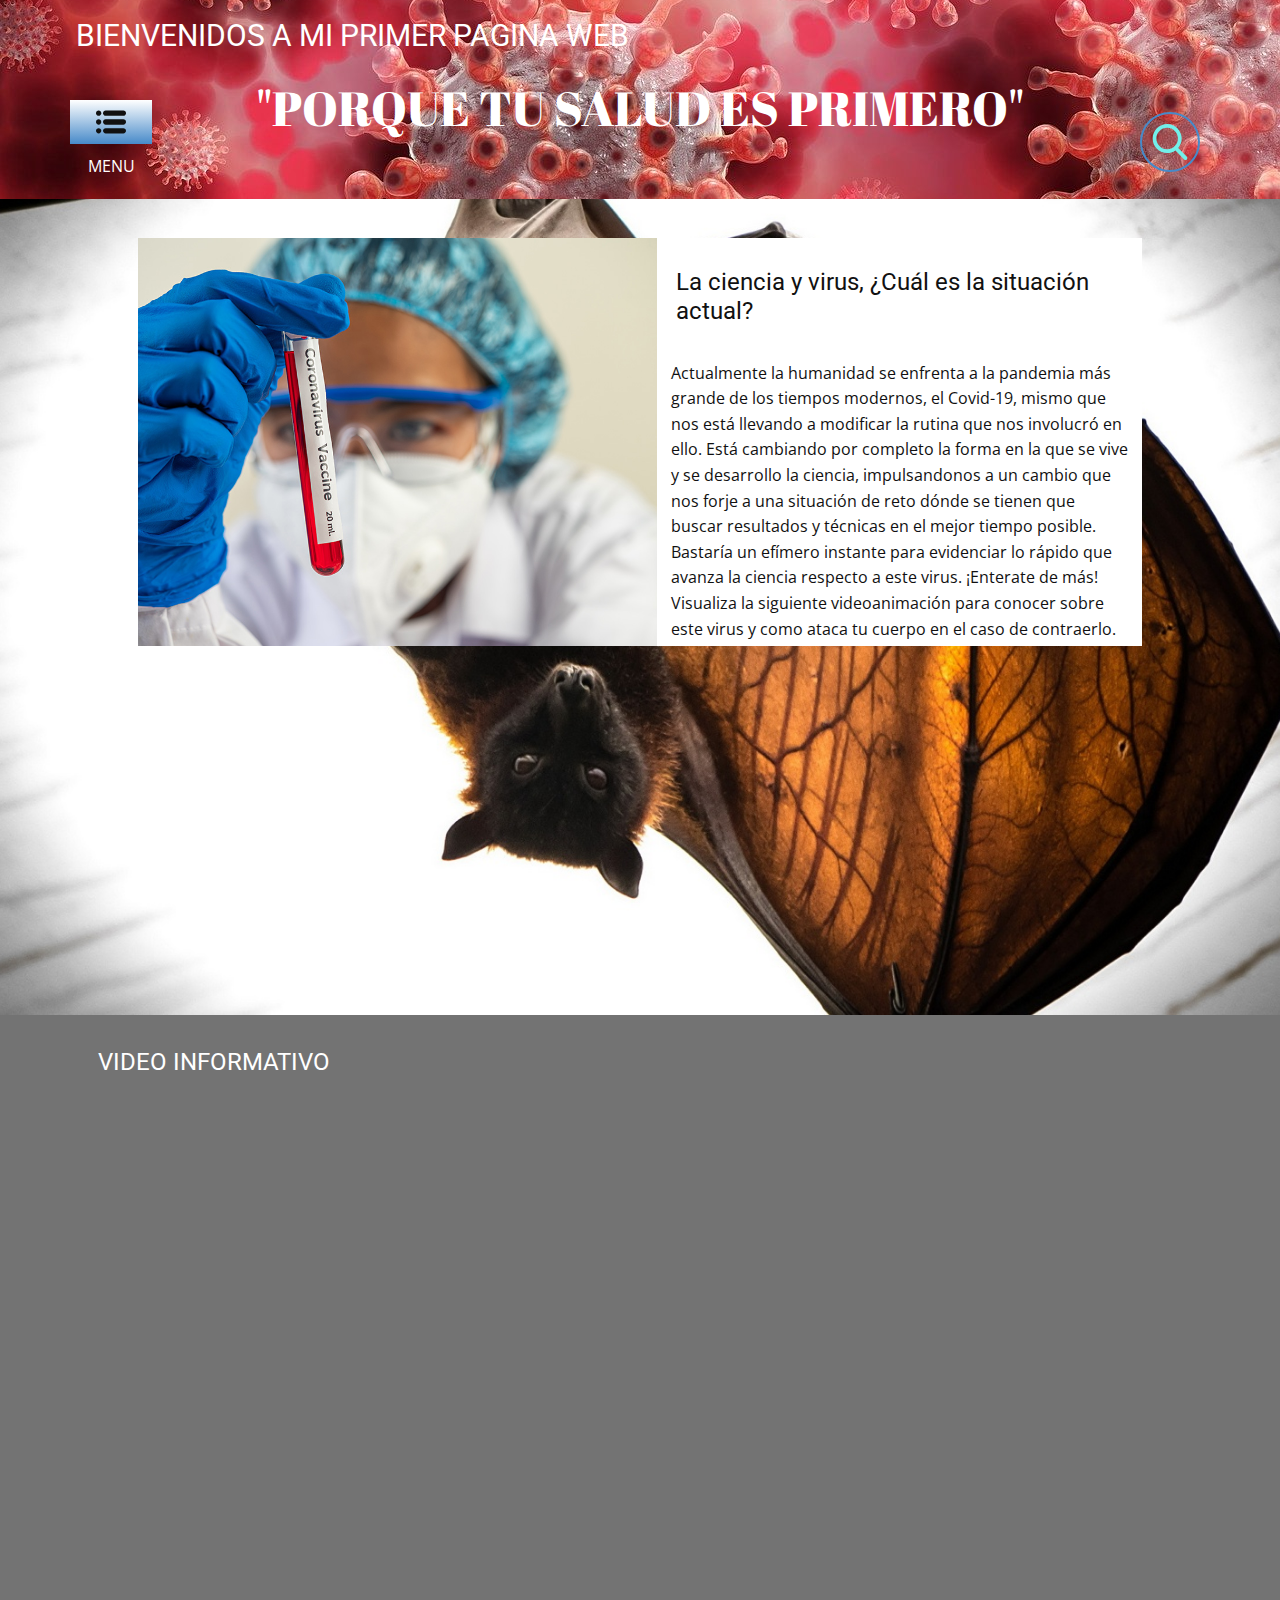
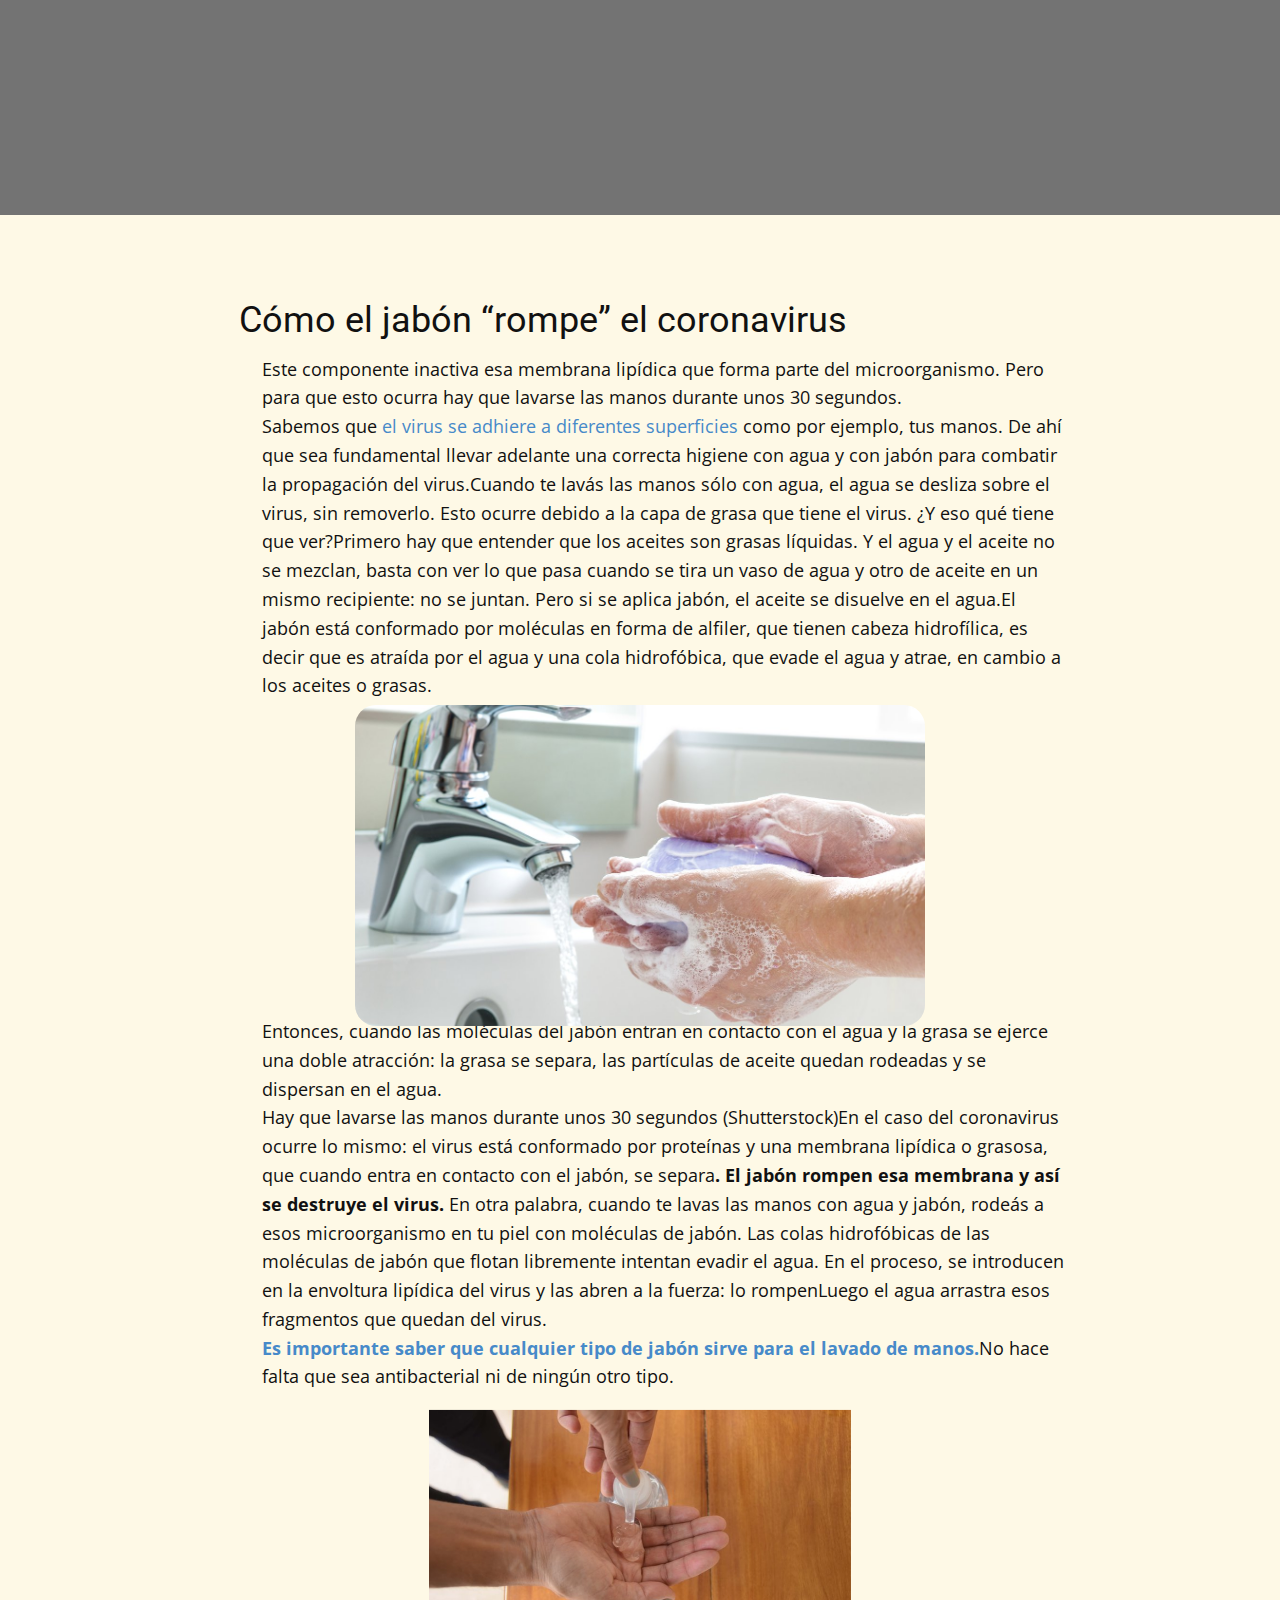
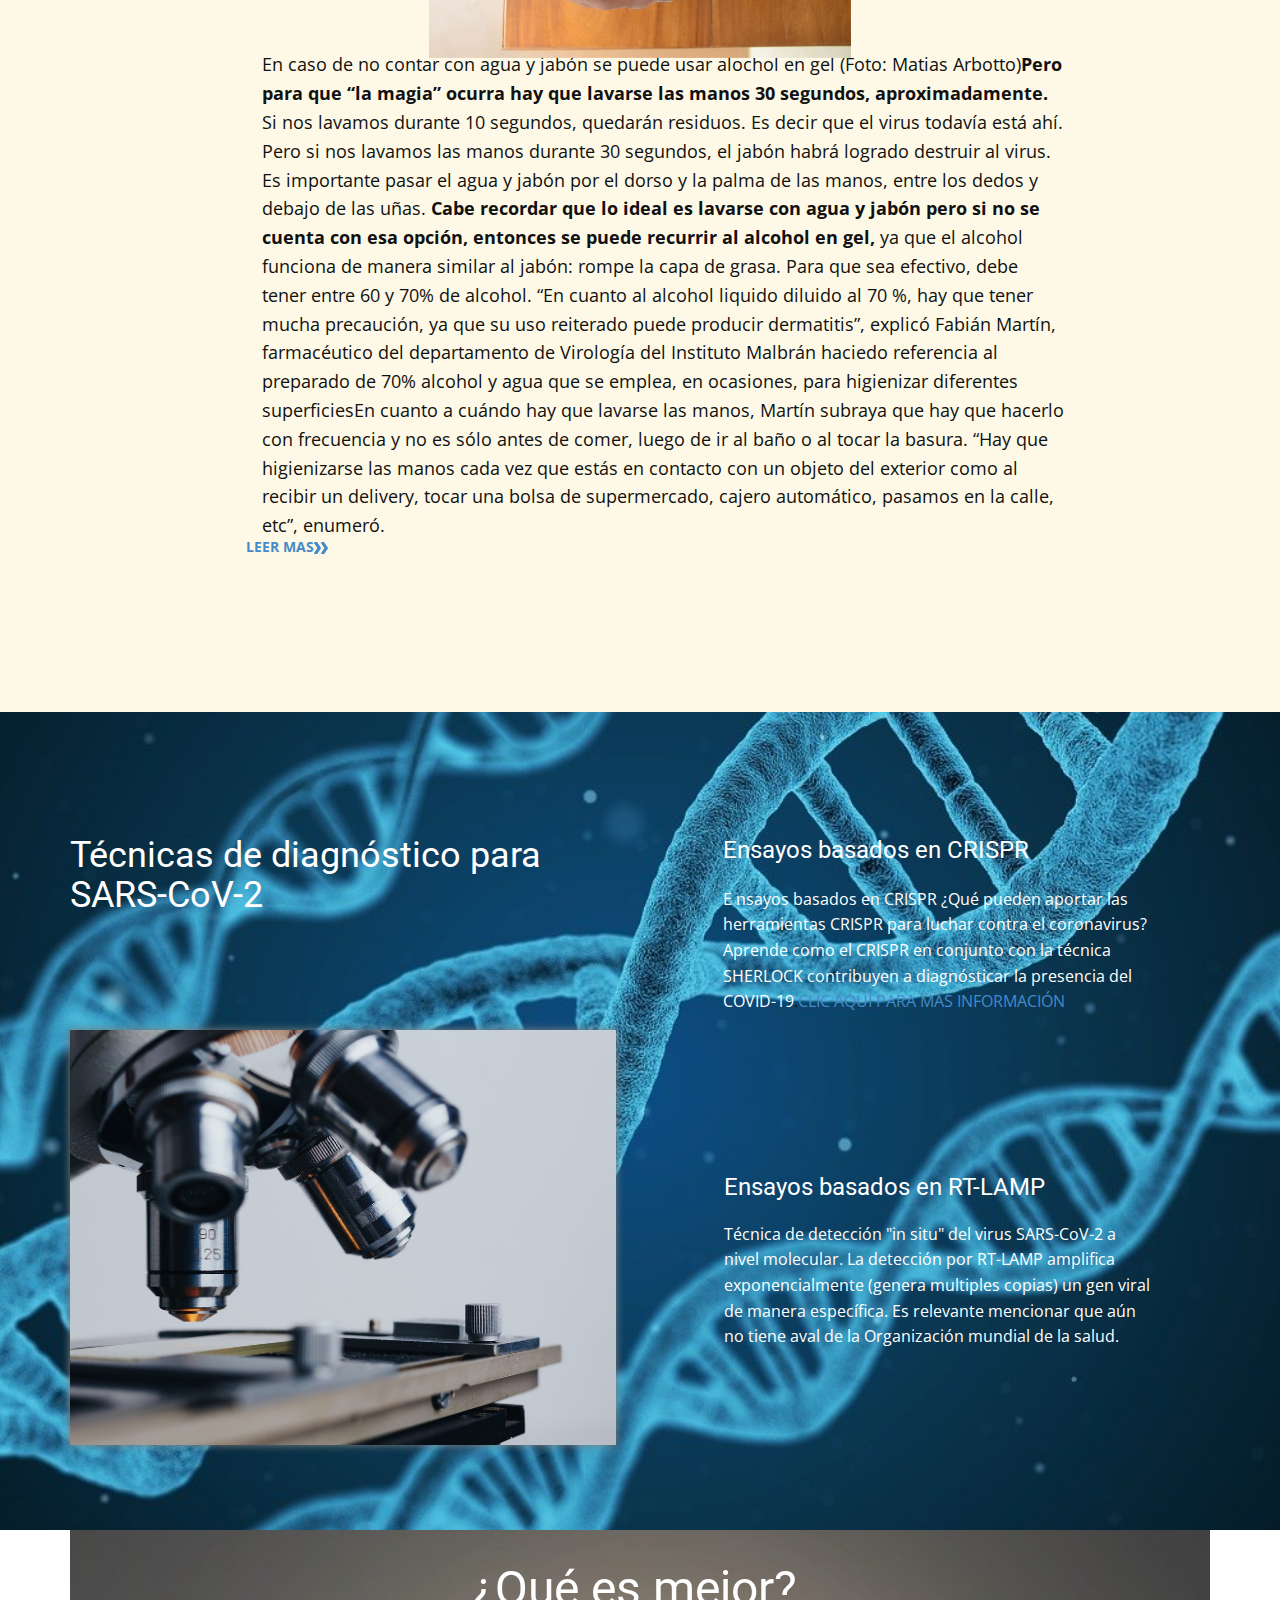
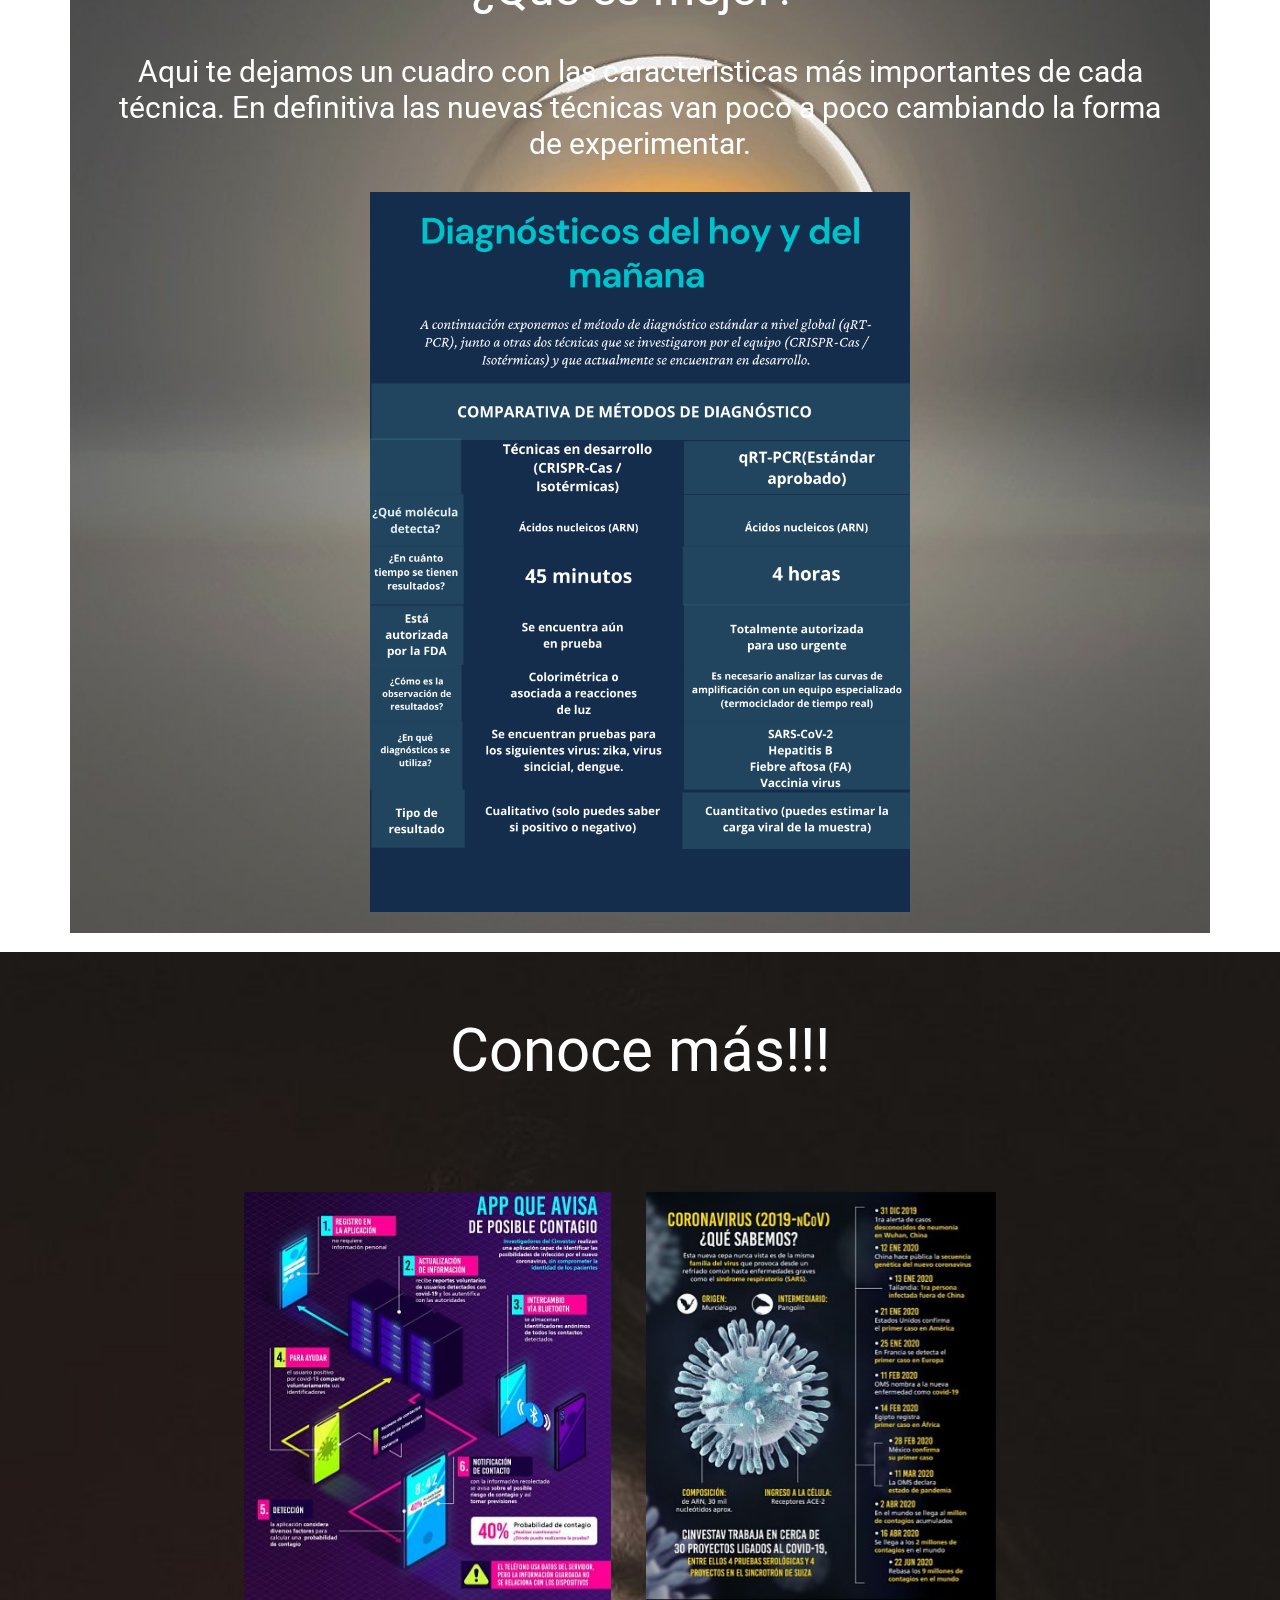
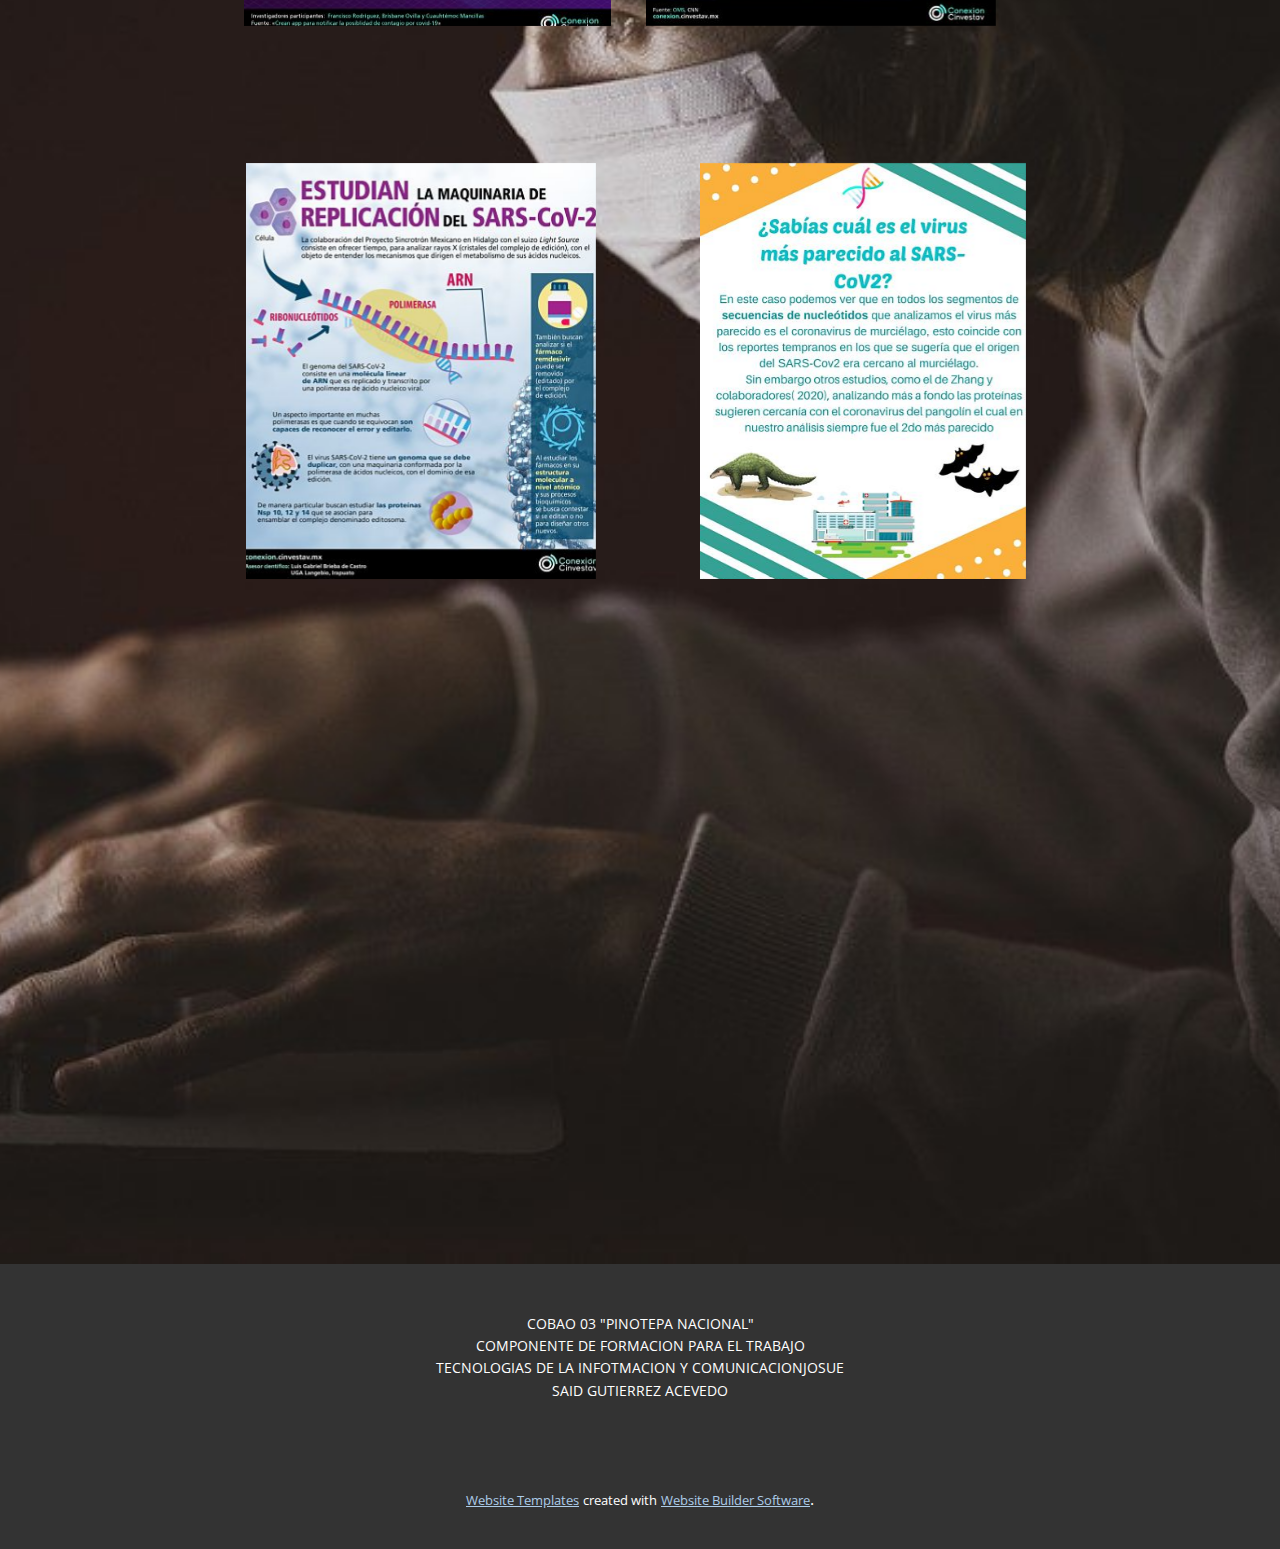
<file: CODVIANDOXD.html>
<!DOCTYPE html>
<html style="font-size: 16px;">
  <head>
    <meta name="viewport" content="width=device-width, initial-scale=1.0">
    <meta charset="utf-8">
    <meta name="keywords" content="BIENVENIDOS A MI PRIMER PAGINA WEB, &quot;PORQUE TU SALUD ES PRIMERO&quot;, Cómo el jabón “rompe” el coronavirus, Técnicas de diagnóstico para SARS-CoV-2​, Conoce más!!!">
    <meta name="description" content="">
    <meta name="page_type" content="np-template-header-footer-from-plugin">
    <title>CODVIANDOXD</title>
    <link rel="stylesheet" href="nicepage.css" media="screen">
<link rel="stylesheet" href="CODVIANDOXD.css" media="screen">
    <script class="u-script" type="text/javascript" src="jquery.js" defer=""></script>
    <script class="u-script" type="text/javascript" src="nicepage.js" defer=""></script>
    <meta name="generator" content="Nicepage 3.10.2, nicepage.com">
    <link id="u-theme-google-font" rel="stylesheet" href="https://fonts.googleapis.com/css?family=Roboto:100,100i,300,300i,400,400i,500,500i,700,700i,900,900i|Open+Sans:300,300i,400,400i,600,600i,700,700i,800,800i">
    <link id="u-page-google-font" rel="stylesheet" href="https://fonts.googleapis.com/css?family=Abril+Fatface:400">
    
    
    
    
    
    
    
    <script type="application/ld+json">{
		"@context": "http://schema.org",
		"@type": "Organization",
		"name": "",
		"url": "index.html"
}</script>
    <meta property="og:title" content="CODVIANDOXD">
    <meta property="og:type" content="website">
    <meta name="theme-color" content="#478ac9">
    <link rel="canonical" href="index.html">
    <meta property="og:url" content="index.html">
  </head>
  <body class="u-body"><header class="u-clearfix u-header u-image u-header" id="sec-797b" data-image-width="150" data-image-height="100"><div class="u-clearfix u-sheet u-sheet-1">
        <h1 class="u-text u-text-body-alt-color u-text-1">BIENVENIDOS A MI PRIMER PAGINA WEB<br>
        </h1><span class="u-border-2 u-border-palette-1-base u-icon u-icon-circle u-spacing-10 u-text-palette-4-light-1 u-icon-1" data-href="https://www.google.com.mx"><svg class="u-svg-link" preserveAspectRatio="xMidYMin slice" viewBox="0 0 56.966 56.966" style=""><use xmlns:xlink="http://www.w3.org/1999/xlink" xlink:href="#svg-585b"></use></svg><svg class="u-svg-content" viewBox="0 0 56.966 56.966" x="0px" y="0px" id="svg-585b" style="enable-background:new 0 0 56.966 56.966;"><path d="M55.146,51.887L41.588,37.786c3.486-4.144,5.396-9.358,5.396-14.786c0-12.682-10.318-23-23-23s-23,10.318-23,23
	s10.318,23,23,23c4.761,0,9.298-1.436,13.177-4.162l13.661,14.208c0.571,0.593,1.339,0.92,2.162,0.92
	c0.779,0,1.518-0.297,2.079-0.837C56.255,54.982,56.293,53.08,55.146,51.887z M23.984,6c9.374,0,17,7.626,17,17s-7.626,17-17,17
	s-17-7.626-17-17S14.61,6,23.984,6z"></path></svg></span>
        <nav class="u-menu u-menu-dropdown u-offcanvas u-menu-1" data-responsive-from="XL">
          <div class="menu-collapse" style="font-size: 1rem; letter-spacing: 0px;">
            <a class="u-button-style u-custom-left-right-menu-spacing u-custom-padding-bottom u-custom-top-bottom-menu-spacing u-gradient u-nav-link u-text-active-palette-1-base u-text-body-alt-color u-text-hover-palette-2-base" href="#" style="font-size: calc(1em + 14px); color: rgb(17, 17, 17) !important; background-image: linear-gradient(white, #478ac9); padding: 7px 26px;">
              <svg class="u-svg-link" preserveAspectRatio="xMidYMin slice" viewBox="0 0 512 512" style=""><use xmlns:xlink="http://www.w3.org/1999/xlink" xlink:href="#svg-b779"></use></svg>
              <svg class="u-svg-content" viewBox="0 0 512 512" x="0px" y="0px" id="svg-b779" style="enable-background:new 0 0 512 512;"><g><g><path d="M467,61H165c-24.82,0-45,20.19-45,45c0,24.82,20.18,45,45,45h302c24.81,0,45-20.18,45-45C512,81.19,491.81,61,467,61z"></path>
</g>
</g><g><g><path d="M467,211H165c-24.82,0-45,20.19-45,45c0,24.82,20.18,45,45,45h302c24.81,0,45-20.18,45-45C512,231.19,491.81,211,467,211z    "></path>
</g>
</g><g><g><path d="M467,361H165c-24.82,0-45,20.19-45,45c0,24.82,20.18,45,45,45h302c24.81,0,45-20.18,45-45C512,381.19,491.81,361,467,361z    "></path>
</g>
</g><g><g><path d="M45,61C20.18,61,0,81.19,0,106c0,24.82,20.18,45,45,45c24.81,0,45-20.18,45-45C90,81.19,69.81,61,45,61z"></path>
</g>
</g><g><g><path d="M45,211c-24.82,0-45,20.19-45,45c0,24.82,20.18,45,45,45c24.81,0,45-20.18,45-45C90,231.19,69.81,211,45,211z"></path>
</g>
</g><g><g><path d="M45,361c-24.82,0-45,20.19-45,45c0,24.82,20.18,45,45,45c24.81,0,45-20.18,45-45C90,381.19,69.81,361,45,361z"></path>
</g>
</g></svg>
            </a>
          </div>
          <div class="u-custom-menu u-nav-container">
            <ul class="u-nav u-unstyled u-nav-1"><li class="u-nav-item"><a class="u-button-style u-nav-link u-text-active-palette-1-base u-text-hover-palette-2-base" href="CODVIANDOXD.html#carousel_7ded" data-page-id="258219695" style="padding: 10px 20px;">¿QUE ES EL COVID Y DONDE ENCONTRARLO?</a>
</li><li class="u-nav-item"><a class="u-button-style u-nav-link u-text-active-palette-1-base u-text-hover-palette-2-base" href="CODVIANDOXD.html#sec-ab1d" data-page-id="258219695" style="padding: 10px 20px;">VIDEO INFORMATIVO</a>
</li><li class="u-nav-item"><a class="u-button-style u-nav-link u-text-active-palette-1-base u-text-hover-palette-2-base" href="CODVIANDOXD.html#sec-053f" data-page-id="258219695" style="padding: 10px 20px;">¿COMO ROMPER CON EL VIRUS</a>
</li><li class="u-nav-item"><a class="u-button-style u-nav-link u-text-active-palette-1-base u-text-hover-palette-2-base" href="CODVIANDOXD.html#sec-eee6" data-page-id="258219695" style="padding: 10px 20px;">TECNICAS DE DIAGNOSTICO</a>
</li><li class="u-nav-item"><a class="u-button-style u-nav-link u-text-active-palette-1-base u-text-hover-palette-2-base" href="CODVIANDOXD.html#sec-9c76" data-page-id="258219695" style="padding: 10px 20px;">¿QUE ES MEJOR?</a>
</li><li class="u-nav-item"><a class="u-button-style u-nav-link u-text-active-palette-1-base u-text-hover-palette-2-base" href="CODVIANDOXD.html#sec-f411" data-page-id="258219695" style="padding: 10px 20px;">CONOCE MAS</a>
</li></ul>
          </div>
          <div class="u-custom-menu u-nav-container-collapse">
            <div class="u-black u-container-style u-inner-container-layout u-opacity u-opacity-95 u-sidenav">
              <div class="u-sidenav-overflow">
                <div class="u-menu-close"></div>
                <ul class="u-align-center u-nav u-popupmenu-items u-unstyled u-nav-2"><li class="u-nav-item"><a class="u-button-style u-nav-link" href="CODVIANDOXD.html#carousel_7ded" data-page-id="258219695" style="padding: 10px 20px;">¿QUE ES EL COVID Y DONDE ENCONTRARLO?</a>
</li><li class="u-nav-item"><a class="u-button-style u-nav-link" href="CODVIANDOXD.html#sec-ab1d" data-page-id="258219695" style="padding: 10px 20px;">VIDEO INFORMATIVO</a>
</li><li class="u-nav-item"><a class="u-button-style u-nav-link" href="CODVIANDOXD.html#sec-053f" data-page-id="258219695" style="padding: 10px 20px;">¿COMO ROMPER CON EL VIRUS</a>
</li><li class="u-nav-item"><a class="u-button-style u-nav-link" href="CODVIANDOXD.html#sec-eee6" data-page-id="258219695" style="padding: 10px 20px;">TECNICAS DE DIAGNOSTICO</a>
</li><li class="u-nav-item"><a class="u-button-style u-nav-link" href="CODVIANDOXD.html#sec-9c76" data-page-id="258219695" style="padding: 10px 20px;">¿QUE ES MEJOR?</a>
</li><li class="u-nav-item"><a class="u-button-style u-nav-link" href="CODVIANDOXD.html#sec-f411" data-page-id="258219695" style="padding: 10px 20px;">CONOCE MAS</a>
</li></ul>
              </div>
            </div>
            <div class="u-black u-menu-overlay u-opacity u-opacity-70"></div>
          </div>
        </nav>
        <h1 class="u-align-center u-custom-font u-text u-text-body-alt-color u-text-2">"PORQUE TU SALUD ES PRIMERO"</h1>
        <p class="u-align-center u-text u-text-white u-text-3">MENU</p>
      </div></header>
    <section class="u-align-center u-clearfix u-image u-lightbox u-section-1" id="carousel_7ded" data-image-width="1920" data-image-height="1080">
      <div class="u-clearfix u-sheet u-sheet-1">
        <div class="u-clearfix u-layout-wrap u-layout-wrap-1">
          <div class="u-layout">
            <div class="u-layout-row">
              <div class="u-container-style u-image u-layout-cell u-left-cell u-size-31 u-image-1" data-image-width="1052" data-image-height="700" data-animation-name="fadeIn" data-animation-duration="1000" data-animation-delay="0" data-animation-direction="">
                <div class="u-container-layout u-container-layout-1"></div>
              </div>
              <div class="u-container-style u-layout-cell u-right-cell u-size-29 u-white u-layout-cell-2">
                <div class="u-container-layout u-valign-top u-container-layout-2">
                  <h4 class="u-text u-text-1">La ciencia y virus, ¿Cuál es la situación actual?</h4>
                  <p class="u-text u-text-2">Actualmente la humanidad se enfrenta a la pandemia más grande de los tiempos modernos, el Covid-19, mismo que nos está llevando a modificar la rutina que nos involucró en ello. Está cambiando por completo la forma en la que se vive y se desarrollo la ciencia, impulsandonos a un cambio que nos forje a una situación de reto dónde se tienen que buscar resultados y técnicas en el mejor tiempo posible. Bastaría un efímero instante para evidenciar lo rápido que avanza la ciencia respecto a este virus. ¡Enterate de más! Visualiza la siguiente videoanimación para conocer sobre este virus y como ataca tu cuerpo en el caso de contraerlo.</p>
                </div>
              </div>
            </div>
          </div>
        </div>
      </div>
    </section>
    <section class="u-align-left u-clearfix u-image u-lightbox u-shading u-section-2" src="" data-image-width="1280" data-image-height="853" id="sec-ab1d">
      <div class="u-clearfix u-sheet u-sheet-1">
        <h4 class="u-text u-text-1">VIDEO INFORMATIVO</h4>
        <div class="u-align-center u-video u-video-contain u-video-1">
          <div class="embed-responsive embed-responsive-1">
            <iframe style="position: absolute;top: 0;left: 0;width: 100%;height: 100%;" class="embed-responsive-item" src="https://www.youtube.com/embed/5DGwOJXSxqg?playlist=5DGwOJXSxqg&amp;loop=1&amp;mute=0&amp;showinfo=0&amp;controls=0&amp;start=0" frameborder="0" allowfullscreen=""></iframe>
          </div>
        </div>
      </div>
    </section>
    <section class="u-clearfix u-palette-3-light-3 u-section-3" id="sec-053f">
      <div class="u-clearfix u-sheet u-sheet-1">
        <h1 class="u-text u-text-1">Cómo el jabón “rompe” el coronavirus</h1>
        <p class="u-text u-text-2">Este componente inactiva esa membrana lipídica que forma parte del microorganismo. Pero para que esto ocurra hay que lavarse las manos durante unos 30 segundos.<br>Sabemos que <a href="https://www.infobae.com/america/tendencias-america/2020/03/24/cuanto-tiempo-vive-el-coronavirus-sobre-distintos-tipos-de-superficie/" target="_blank" class="u-active-none u-border-none u-btn u-button-style u-hover-none u-none u-text-palette-1-base u-btn-1">el virus se adhiere a diferentes superficies</a> como por ejemplo, tus manos. De ahí que sea fundamental llevar adelante
 una correcta higiene con agua y con jabón para combatir la propagación 
del virus.Cuando te lavás las manos sólo con 
agua, el agua se desliza sobre el virus, sin removerlo. Esto ocurre 
debido a la capa de grasa que tiene el virus. ¿Y eso qué tiene que ver?Primero
 hay que entender que los aceites son grasas líquidas. Y el agua y el 
aceite no se mezclan, basta con ver lo que pasa cuando se tira un vaso 
de agua y otro de aceite en un mismo recipiente: no se juntan. Pero si 
se aplica jabón, el aceite se disuelve en el agua.El
 jabón está conformado por moléculas en forma de alfiler, que tienen 
cabeza hidrofílica, es decir que es atraída por el agua y una cola 
hidrofóbica, que evade el agua y atrae, en cambio a los aceites o 
grasas.<br>
          <br>
          <br>
          <br>
          <br>
          <br>
          <br>
          <br>
          <br>
          <br>
          <br>
          <br>Entonces, cuando las moléculas del jabón entran en contacto con el agua
 y la grasa se ejerce una doble atracción: la grasa se separa, las 
partículas de aceite quedan rodeadas y se dispersan en el agua.<br>Hay que lavarse las manos durante unos 30 segundos (Shutterstock)En
 el caso del coronavirus ocurre lo mismo: el virus está conformado por 
proteínas y una membrana lipídica o grasosa, que cuando entra en 
contacto con el jabón, se separa<b>. El jabón rompen esa membrana y así se destruye el virus. </b>En
 otra palabra, cuando te lavas las manos con agua y jabón, rodeás a esos
 microorganismo en tu piel con moléculas de jabón. Las colas 
hidrofóbicas de las moléculas de jabón que flotan libremente intentan 
evadir el agua. En el proceso, se introducen en la envoltura lipídica 
del virus y las abren a la fuerza: lo rompenLuego el agua arrastra esos fragmentos que quedan del virus. <a href="https://www.infobae.com/america/tendencias-america/2020/03/13/como-lavarse-bien-las-manos-y-aplicarse-alcohol-en-gel-para-eliminar-el-coronavirus/" target="_blank" class="u-active-none u-border-none u-btn u-button-style u-hover-none u-none u-text-palette-1-base u-btn-2"><b style="">Es importante saber que cualquier tipo de jabón sirve para el lavado de manos. </b>
          </a>No hace falta que sea antibacterial ni de ningún otro tipo.<br>
          <br>
          <br>
          <br>
          <br>
          <br>
          <br>
          <br>
          <br>
          <br>En caso de no contar con agua y jabón se puede usar alochol en gel (Foto: Matias Arbotto)<b>Pero para que “la magia” ocurra hay que lavarse las manos 30 segundos, aproximadamente.</b> Si nos lavamos durante 10 segundos, quedarán residuos. Es decir que el 
virus todavía está ahí. Pero si nos lavamos las manos durante 30 
segundos, el jabón habrá logrado destruir al virus. Es importante pasar 
el agua y jabón por el dorso y la palma de las manos, entre los dedos y 
debajo de las uñas. <b>Cabe recordar que lo 
ideal es lavarse con agua y jabón pero si no se cuenta con esa opción, 
entonces se puede recurrir al alcohol en gel,</b> ya que el alcohol 
funciona de manera similar al jabón: rompe la capa de grasa. Para que 
sea efectivo, debe tener entre 60 y 70% de alcohol. 
 “En cuanto al alcohol liquido diluido al 70 %, hay que tener mucha 
precaución, ya que su uso reiterado puede producir dermatitis”, explicó 
Fabián Martín, farmacéutico del departamento de Virología del Instituto 
Malbrán haciedo referencia al preparado de 70% alcohol y agua que se 
emplea, en ocasiones, para higienizar diferentes superficiesEn
 cuanto a cuándo hay que lavarse las manos, Martín subraya que hay que 
hacerlo con frecuencia y no es sólo antes de comer, luego de ir al baño o
 al tocar la basura. “Hay que higienizarse las manos cada vez que estás 
en contacto con un objeto del exterior como al recibir un delivery, 
tocar una bolsa de supermercado, cajero automático, pasamos en la calle,
 etc”, enumeró.<br>
          <br>
          <br>
          <br>
          <br>
          <br>
          <br>
        </p>
        <img src="images/LAVADO.jpg" alt="" class="u-image u-image-round u-radius-21 u-image-1" data-image-width="1200" data-image-height="675" data-animation-name="fadeIn" data-animation-duration="1000" data-animation-delay="0" data-animation-direction="">
        <img src="images/GEL.jpg" alt="" class="u-image u-image-default u-image-2" data-image-width="768" data-image-height="512" data-animation-name="fadeIn" data-animation-duration="1000" data-animation-delay="0" data-animation-direction="">
        <a href="https://www.infobae.com/america/tendencias-america/2020/03/13/como-lavarse-bien-las-manos-y-aplicarse-alcohol-en-gel-para-eliminar-el-coronavirus/" class="u-btn u-button-style u-none u-text-hover-palette-2-base u-text-palette-1-base u-btn-3" target="_blank">Leer mas<span class="u-icon"><svg class="u-svg-content" viewBox="0 -32 426.66667 426" style="width: 1em; height: 1em;"><path d="m213.332031 181.667969c0 4.265625-1.277343 8.53125-3.625 11.730469l-106.667969 160c-3.839843 5.761718-10.238281 9.601562-17.707031 9.601562h-64c-11.730469 0-21.332031-9.601562-21.332031-21.332031 0-4.269531 1.28125-8.535157 3.625-11.734375l98.773438-148.265625-98.773438-148.269531c-2.34375-3.199219-3.625-7.464844-3.625-11.730469 0-11.734375 9.601562-21.335938 21.332031-21.335938h64c7.46875 0 13.867188 3.839844 17.707031 9.601563l106.667969 160c2.347657 3.199218 3.625 7.464844 3.625 11.734375zm0 0"></path><path d="m426.667969 181.667969c0 4.265625-1.28125 8.53125-3.628907 11.730469l-106.664062 160c-3.839844 5.761718-10.242188 9.601562-17.707031 9.601562h-64c-11.734375 0-21.335938-9.601562-21.335938-21.332031 0-4.269531 1.28125-8.535157 3.628907-11.734375l98.773437-148.265625-98.773437-148.269531c-2.347657-3.199219-3.628907-7.464844-3.628907-11.730469 0-11.734375 9.601563-21.335938 21.335938-21.335938h64c7.464843 0 13.867187 3.839844 17.707031 9.601563l106.664062 160c2.347657 3.199218 3.628907 7.464844 3.628907 11.734375zm0 0"></path></svg><img></span>
        </a>
      </div>
    </section>
    <section class="u-clearfix u-color-scheme-u10 u-color-style-multicolor-1 u-image u-section-4" id="sec-eee6" data-image-width="150" data-image-height="75">
      <div class="u-clearfix u-sheet u-sheet-1">
        <div class="u-clearfix u-expanded-width u-gutter-48 u-layout-wrap u-layout-wrap-1">
          <div class="u-gutter-0 u-layout">
            <div class="u-layout-row">
              <div class="u-size-30 u-size-60-md">
                <div class="u-layout-col">
                  <div class="u-align-left u-container-style u-layout-cell u-left-cell u-size-40 u-layout-cell-1">
                    <div class="u-container-layout u-valign-top u-container-layout-1">
                      <h2 class="u-text u-text-body-alt-color u-text-1">Técnicas de diagnóstico para SARS-CoV-2 </h2>
                    </div>
                  </div>
                  <div class="u-container-style u-image u-layout-cell u-left-cell u-size-20 u-image-1" src="" data-image-width="1280" data-image-height="853" data-animation-name="fadeIn" data-animation-duration="1000" data-animation-delay="0" data-animation-direction="">
                    <div class="u-container-layout u-container-layout-2"></div>
                  </div>
                </div>
              </div>
              <div class="u-size-30 u-size-60-md">
                <div class="u-layout-col">
                  <div class="u-align-left u-container-style u-layout-cell u-right-cell u-size-20 u-layout-cell-3">
                    <div class="u-container-layout u-container-layout-3">
                      <h4 class="u-text u-text-body-alt-color u-text-2">Ensayos basados en CRISPR</h4>
                      <p class="u-text u-text-3">
                        <span class="u-text-body-alt-color">E</span>
                        <span class="u-text-body-alt-color">nsayos basados en CRISPR
										¿Qué pueden aportar las herramientas CRISPR para luchar 
contra el coronavirus? Aprende como el CRISPR en conjunto con la técnica
 SHERLOCK contribuyen a diagnósticar la presencia del COVID-19</span>.<a href="https://montoliu.naukas.com/2020/04/03/crispr-y-coronavirus/" class="u-active-none u-border-none u-btn u-button-style u-hover-none u-none u-text-palette-1-base u-btn-1">CLIC AQUÍ PARA MÁS INFORMACIÓN&nbsp;</a>
                      </p>
                    </div>
                  </div>
                  <div class="u-align-left u-container-style u-layout-cell u-right-cell u-size-40 u-layout-cell-4">
                    <div class="u-container-layout u-valign-top u-container-layout-4">
                      <h4 class="u-text u-text-body-alt-color u-text-4">Ensayos basados en RT-LAMP</h4>
                      <p class="u-text u-text-body-alt-color u-text-5">Técnica de detección "in situ" del virus SARS-CoV-2 a nivel molecular. 
La detección por RT-LAMP amplifica exponencialmente (genera multiples 
copias) un gen viral de manera específica. Es relevante mencionar que 
aún no tiene aval de la Organización mundial de la salud.</p>
                    </div>
                  </div>
                </div>
              </div>
            </div>
          </div>
        </div>
      </div>
    </section>
    <section class="u-align-center u-clearfix u-section-5" id="sec-9c76">
      <div class="u-clearfix u-sheet u-sheet-1">
        <div class="u-container-style u-expanded-width u-group u-image u-image-1" data-image-width="1280" data-image-height="768" data-animation-name="fadeIn" data-animation-duration="1000" data-animation-delay="0" data-animation-direction="">
          <div class="u-container-layout u-container-layout-1">
            <h3 class="u-align-center u-text u-text-body-alt-color u-text-1">
              <span style="font-size: 3rem;">¿Qué es mejor?&nbsp;</span>
              <br>
              <br>Aqui te dejamos un cuadro con las caracteristicas más importantes de cada técnica.
							En definitiva las nuevas técnicas van poco a poco cambiando la forma de experimentar.
            </h3>
            <img src="images/4444.png" alt="" class="u-align-center u-image u-image-default u-image-2" data-image-width="1200" data-image-height="1600">
          </div>
        </div>
      </div>
    </section>
    <section class="u-clearfix u-image u-lightbox u-section-6" id="sec-f411" data-image-width="1280" data-image-height="853">
      <div class="u-clearfix u-sheet u-sheet-1">
        <h1 class="u-align-center u-text u-text-body-alt-color u-text-1">Conoce más!!!</h1>
        <div class="u-clearfix u-expanded-width-lg u-expanded-width-md u-expanded-width-sm u-expanded-width-xs u-gutter-100 u-layout-wrap u-layout-wrap-1">
          <div class="u-gutter-0 u-layout">
            <div class="u-layout-col">
              <div class="u-size-30">
                <div class="u-layout-row">
                  <div class="u-align-left u-container-style u-layout-cell u-size-60 u-layout-cell-1">
                    <div class="u-container-layout u-valign-top-xl u-container-layout-1">
                      <img src="images/dddd.jpg" alt="" class="u-image u-image-default u-image-1" data-image-width="400" data-image-height="500" data-animation-name="fadeIn" data-animation-duration="1000" data-animation-delay="0">
                      <img src="images/aaa.jpg" alt="" class="u-image u-image-default u-image-2" data-image-width="400" data-image-height="500" data-animation-name="fadeIn" data-animation-duration="1000" data-animation-delay="0">
                    </div>
                  </div>
                </div>
              </div>
              <div class="u-size-30">
                <div class="u-layout-row">
                  <div class="u-align-left u-container-style u-layout-cell u-size-29-lg u-size-29-md u-size-29-sm u-size-29-xs u-size-30-xl u-layout-cell-2">
                    <div class="u-container-layout u-container-layout-2">
                      <img src="images/ffff.jpg" alt="" class="u-image u-image-default u-image-3" data-image-width="400" data-image-height="446" data-animation-name="fadeIn" data-animation-duration="1000" data-animation-delay="0">
                    </div>
                  </div>
                  <div class="u-container-style u-layout-cell u-size-30-xl u-size-31-lg u-size-31-md u-size-31-sm u-size-31-xs u-layout-cell-3">
                    <div class="u-container-layout u-container-layout-3">
                      <img src="images/20.jpg" alt="" class="u-expanded-width-xl u-image u-image-default u-image-4" data-image-width="400" data-image-height="566" data-animation-name="fadeIn" data-animation-duration="1000" data-animation-delay="0">
                    </div>
                  </div>
                </div>
              </div>
            </div>
          </div>
        </div>
      </div>
    </section>
    
    
    <footer class="u-align-center u-clearfix u-footer u-grey-80 u-footer" id="sec-a16b"><div class="u-clearfix u-sheet u-sheet-1">
        <p class="u-small-text u-text u-text-variant u-text-1">COBAO 03  "PINOTEPA NACIONAL"<br>COMPONENTE DE FORMACION PARA EL TRABAJO TECNOLOGIAS DE LA INFOTMACION Y COMUNICACIONJOSUE SAID GUTIERREZ ACEVEDO
        </p>
      </div></footer>
    <section class="u-backlink u-clearfix u-grey-80">
      <a class="u-link" href="https://nicepage.com/website-templates" target="_blank">
        <span>Website Templates</span>
      </a>
      <p class="u-text">
        <span>created with</span>
      </p>
      <a class="u-link" href="https://nicepage.com/" target="_blank">
        <span>Website Builder Software</span>
      </a>. 
    </section>
  </body>
</html>
</file>
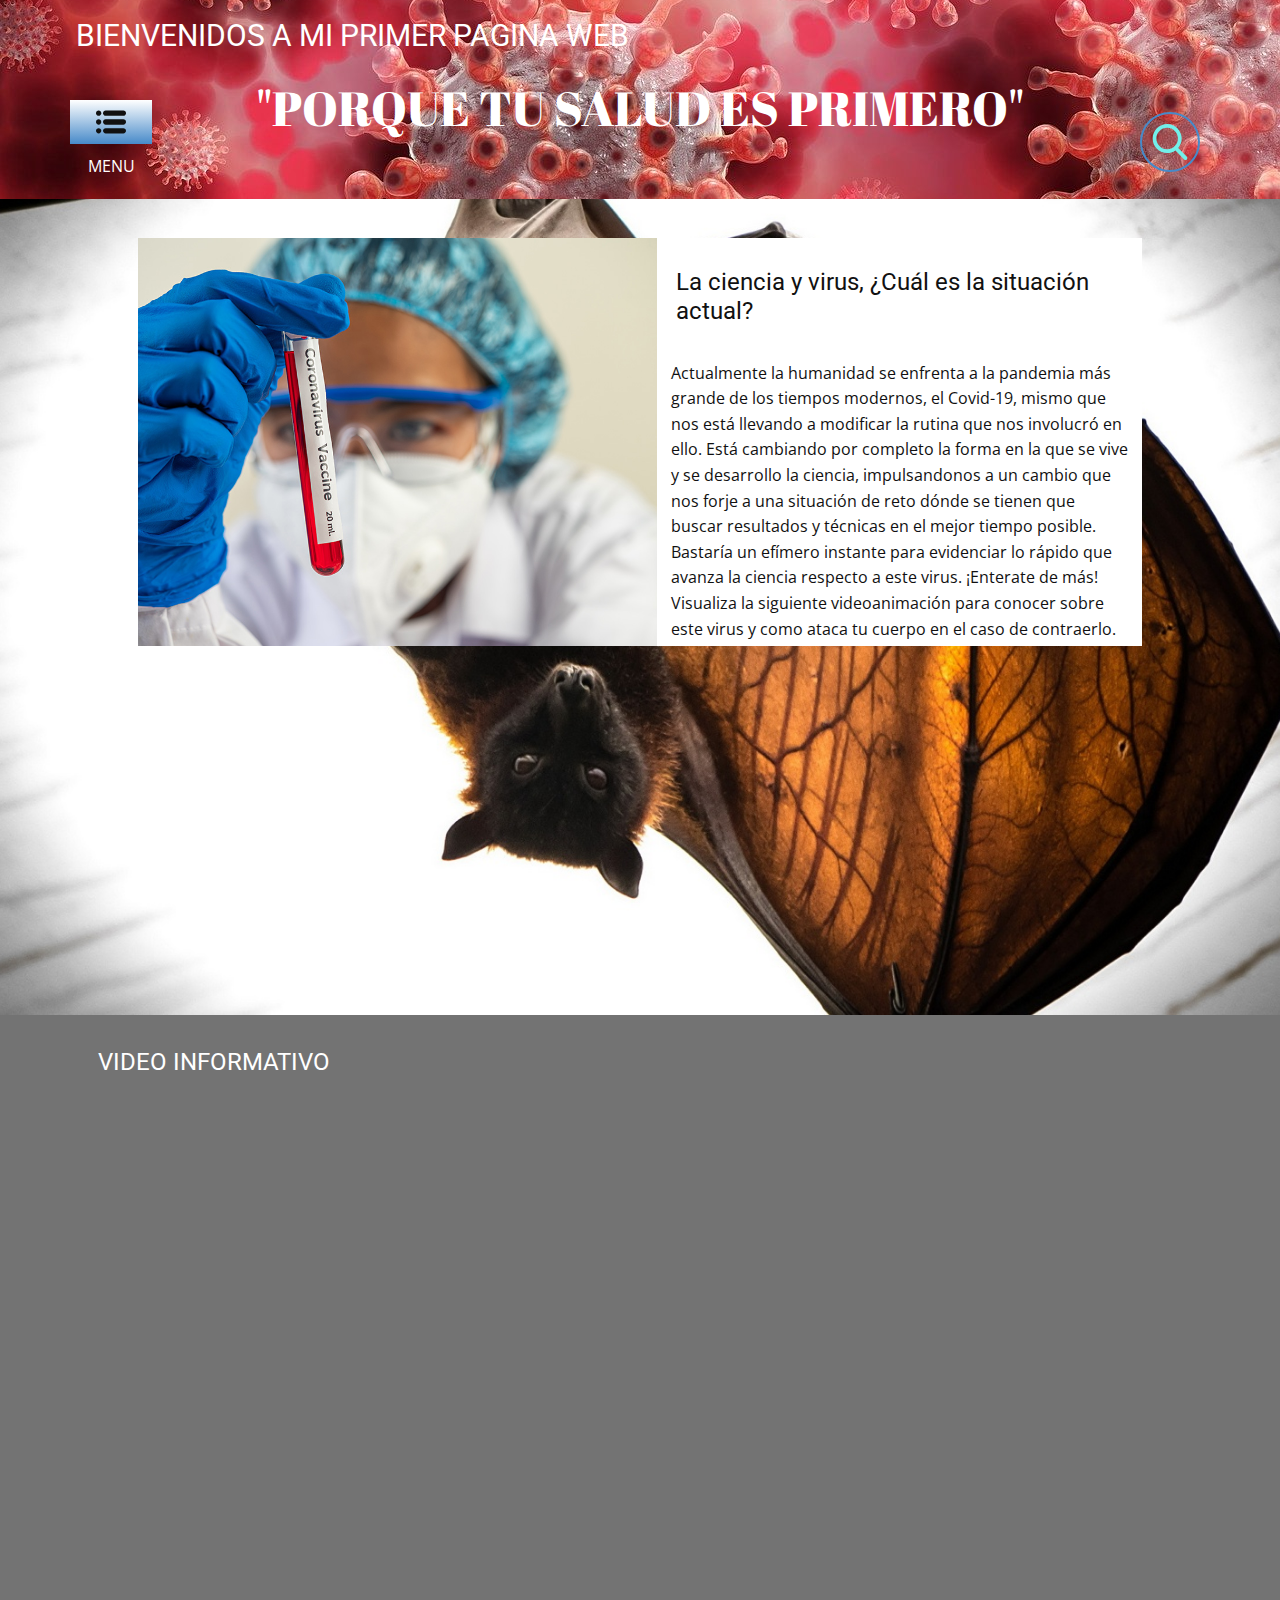
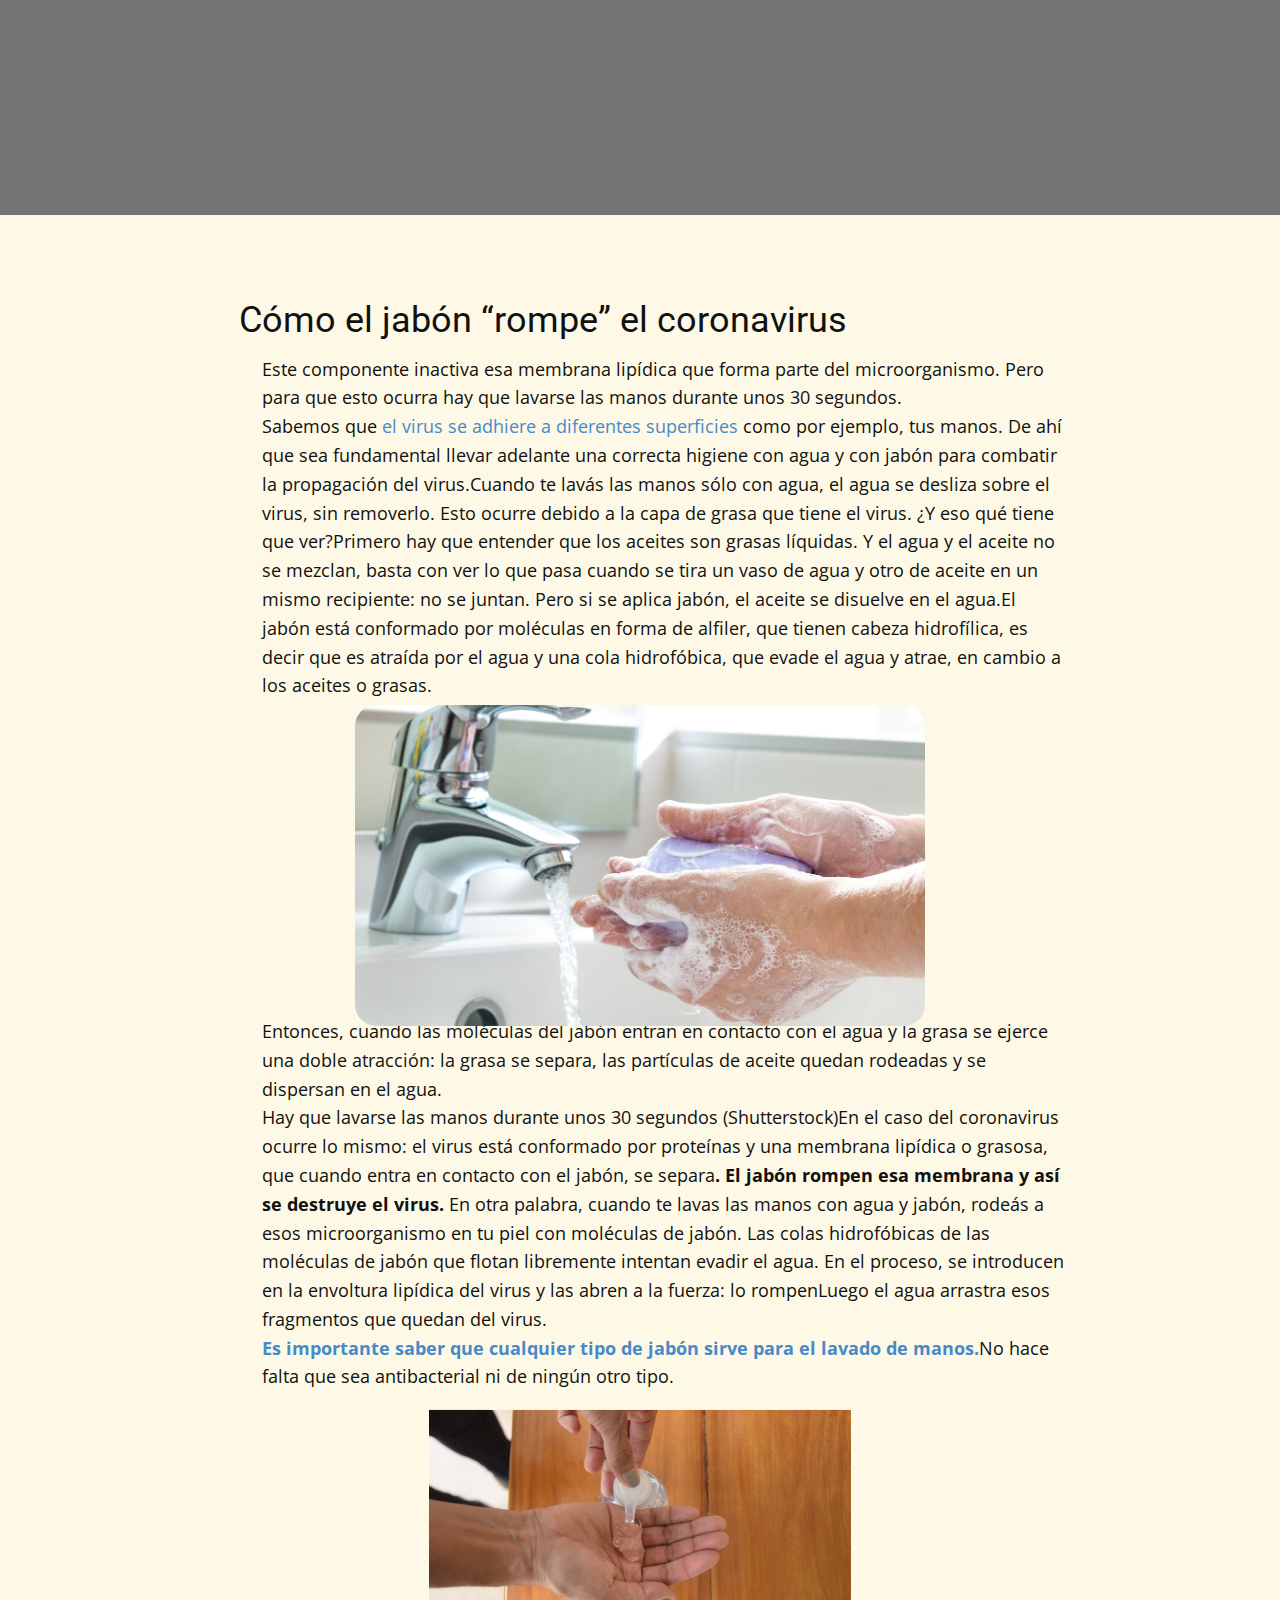
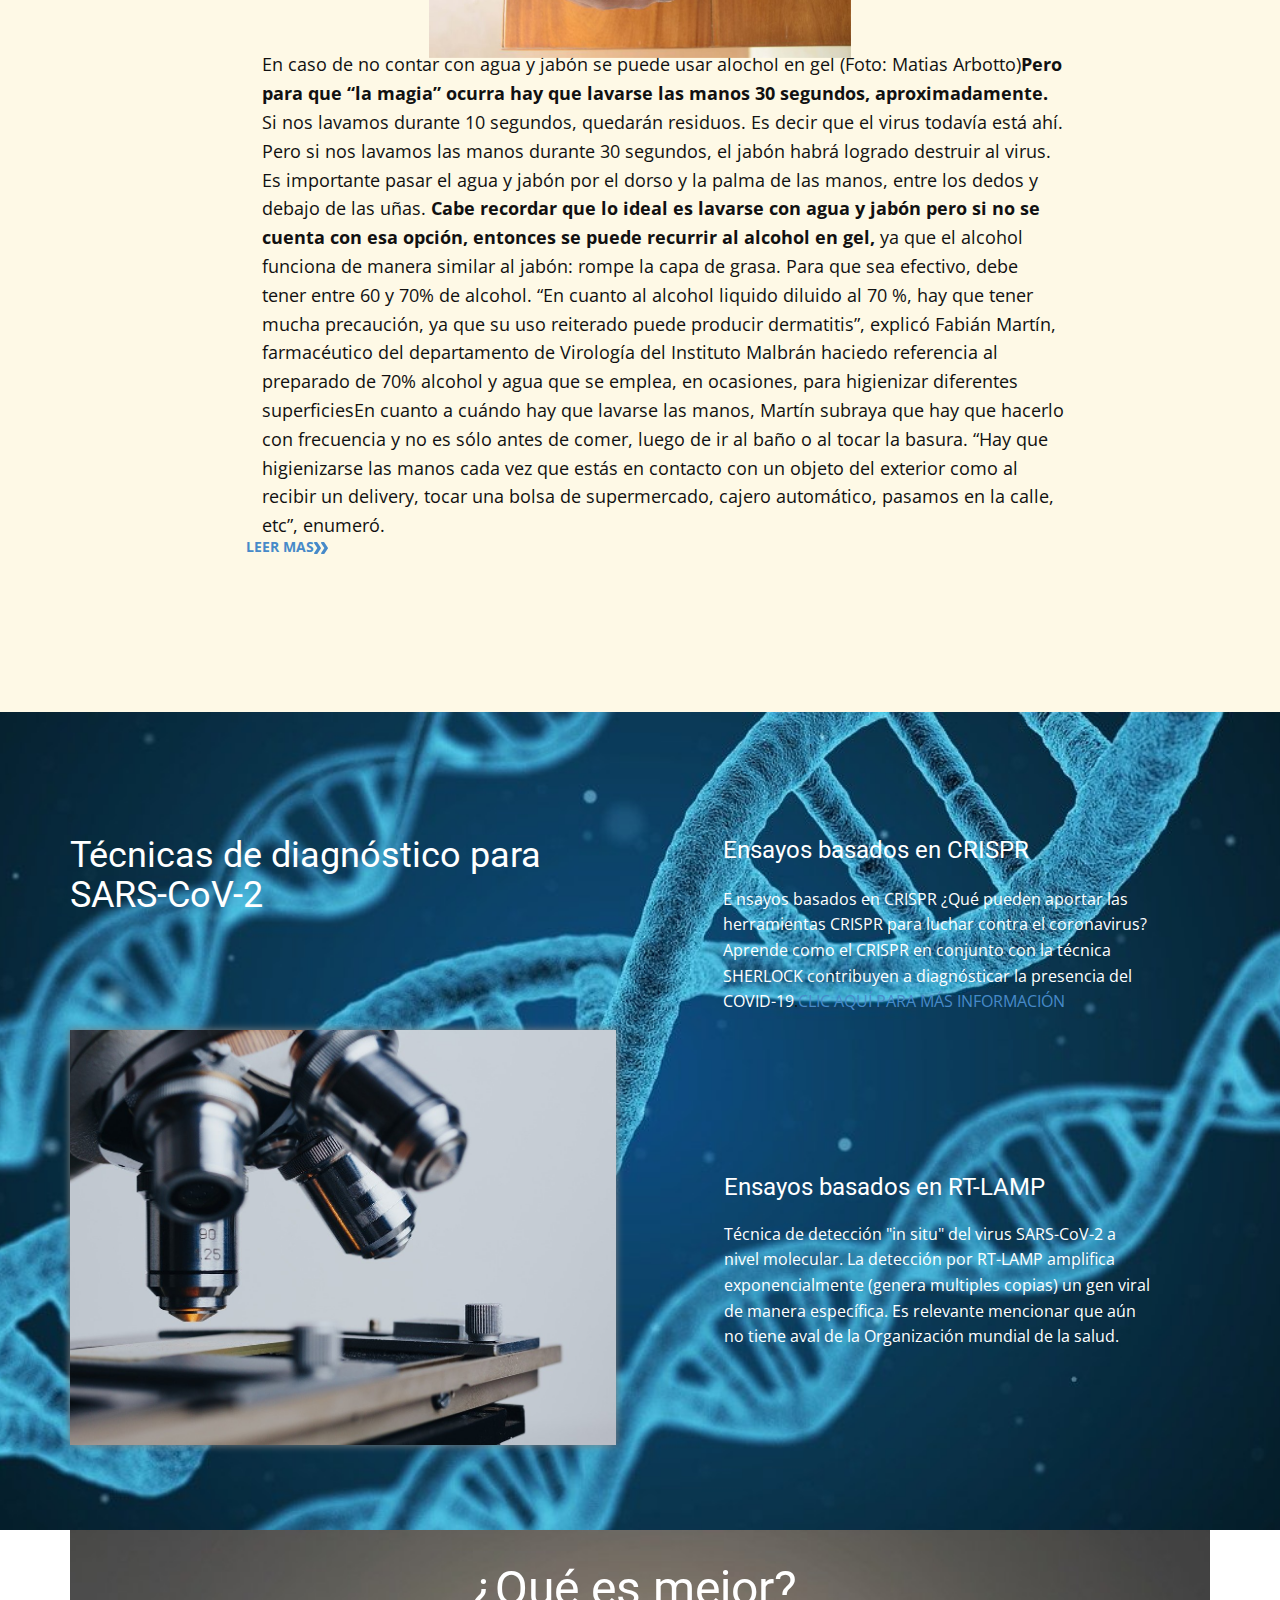
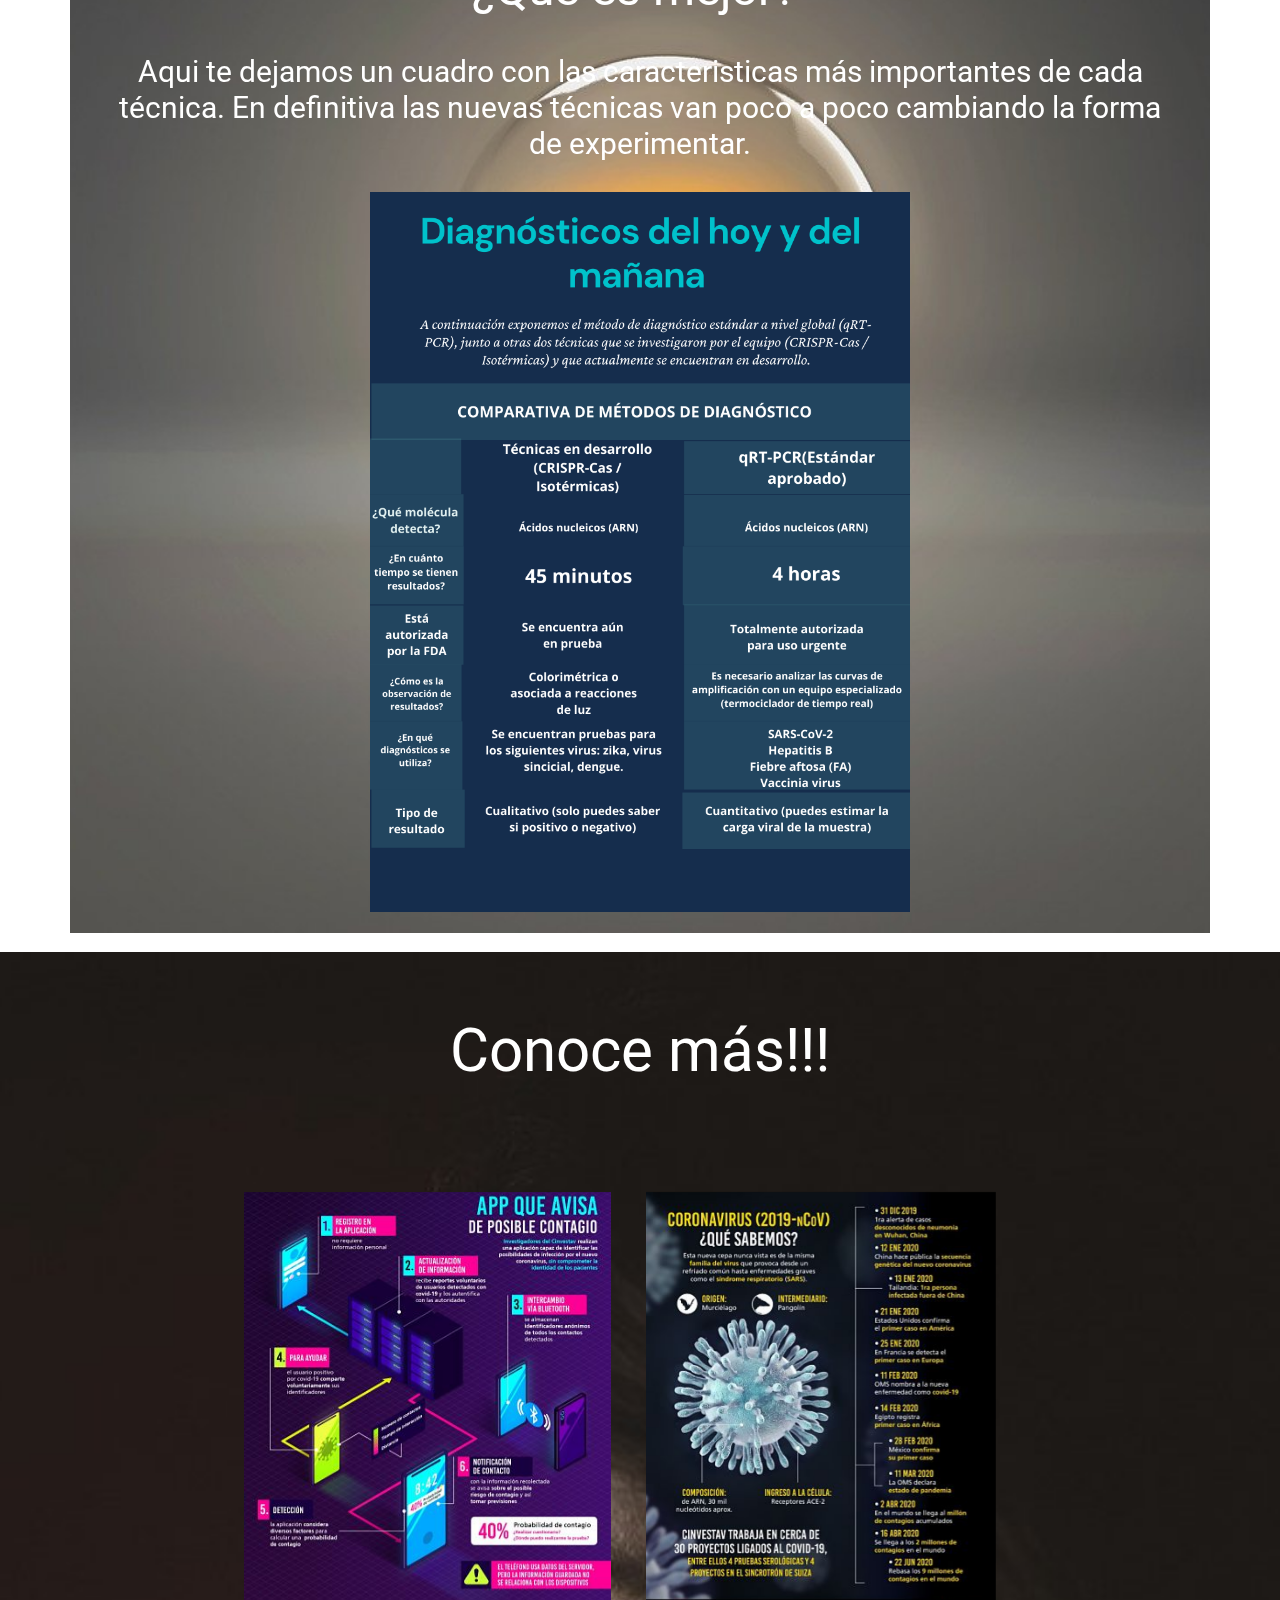
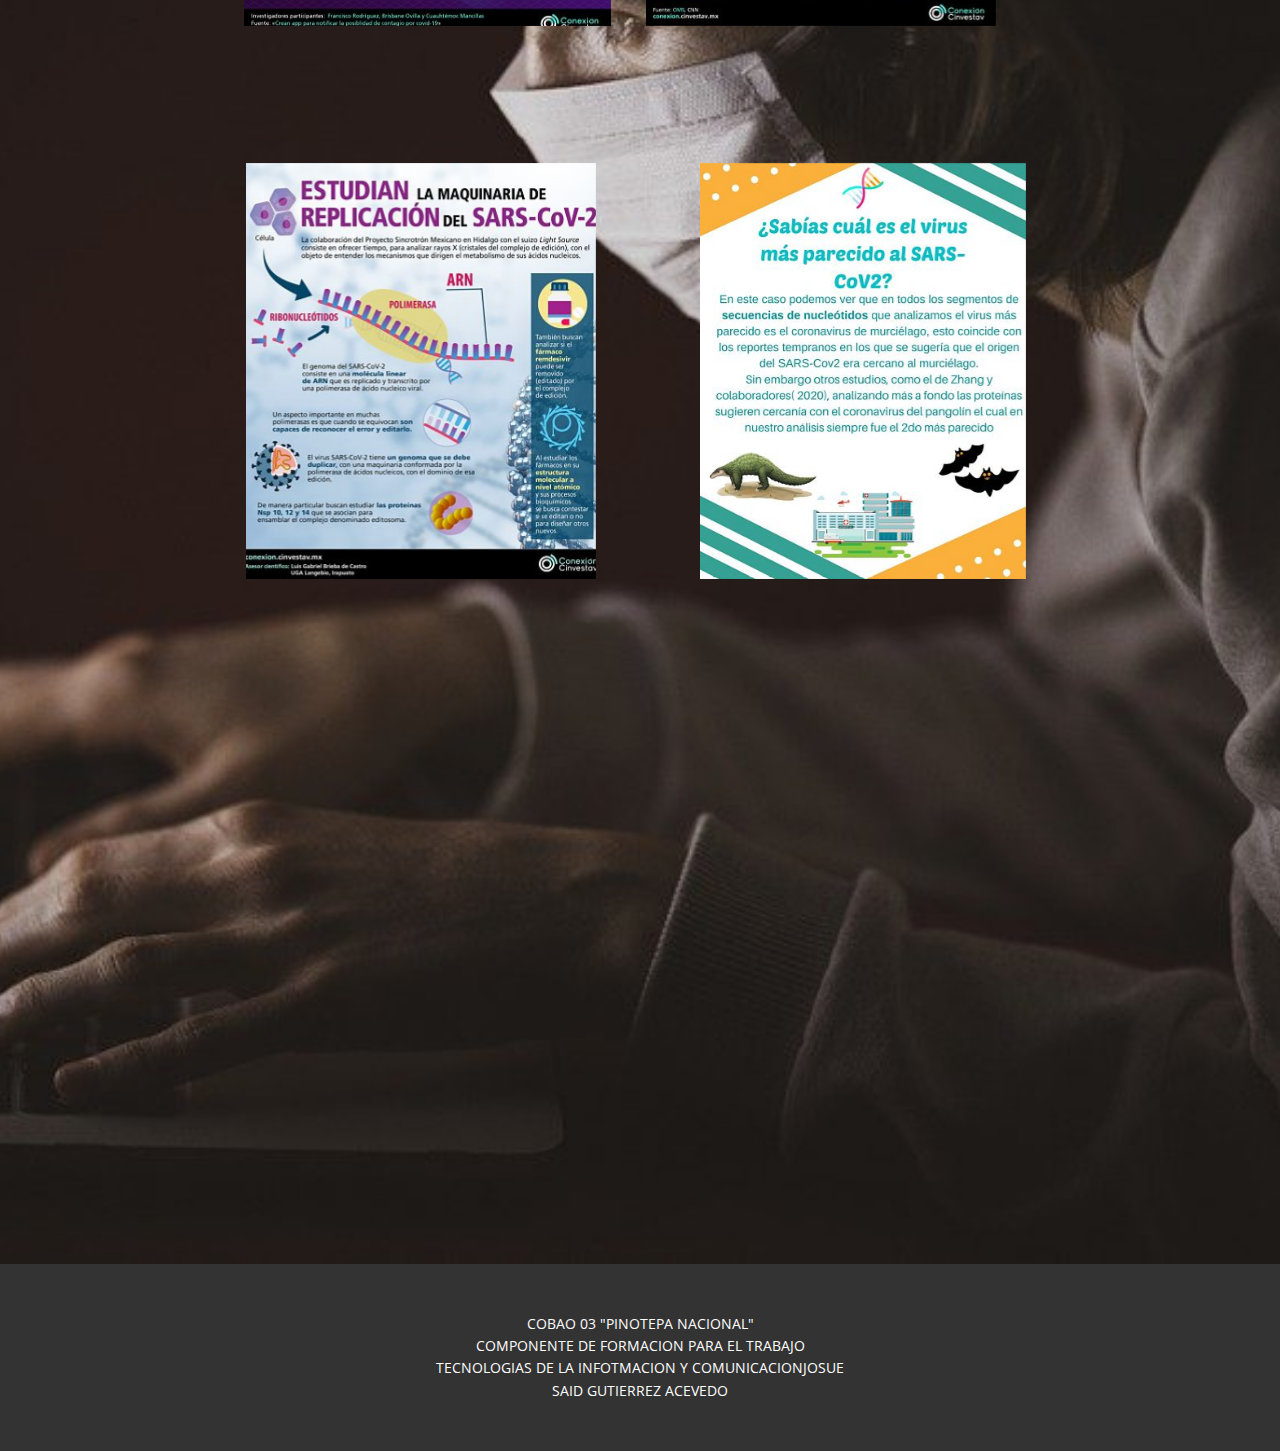
<file: COVID_19.html>
<!DOCTYPE html>
<html style="font-size: 16px;">
  <head>
    <meta name="viewport" content="width=device-width, initial-scale=1.0">
    <meta charset="utf-8">
    <meta name="keywords" content="BIENVENIDOS A MI PRIMER PAGINA WEB, &quot;PORQUE TU SALUD ES PRIMERO&quot;, Cómo el jabón “rompe” el coronavirus, Técnicas de diagnóstico para SARS-CoV-2​, Conoce más!!!">
    <meta name="description" content="">
    <meta name="page_type" content="np-template-header-footer-from-plugin">
    <title>CODVIANDOXD</title>
    <link rel="stylesheet" href="nicepage.css" media="screen">
<link rel="stylesheet" href="CODVIANDOXD.css" media="screen">
    <script class="u-script" type="text/javascript" src="jquery.js" defer=""></script>
    <script class="u-script" type="text/javascript" src="nicepage.js" defer=""></script>
    <meta name="generator" content="Nicepage 3.10.2, nicepage.com">
    <link id="u-theme-google-font" rel="stylesheet" href="https://fonts.googleapis.com/css?family=Roboto:100,100i,300,300i,400,400i,500,500i,700,700i,900,900i|Open+Sans:300,300i,400,400i,600,600i,700,700i,800,800i">
    <link id="u-page-google-font" rel="stylesheet" href="https://fonts.googleapis.com/css?family=Abril+Fatface:400">
    
    
    
    
    
    
    
    <script type="application/ld+json">{
		"@context": "http://schema.org",
		"@type": "Organization",
		"name": "",
		"url": "index.html"
}</script>
    <meta property="og:title" content="CODVIANDOXD">
    <meta property="og:type" content="website">
    <meta name="theme-color" content="#478ac9">
    <link rel="canonical" href="index.html">
    <meta property="og:url" content="index.html">
  </head>
  <body data-home-page="CODVIANDOXD.html" data-home-page-title="CODVIANDOXD" class="u-body"><header class="u-clearfix u-header u-image u-header" id="sec-797b" data-image-width="150" data-image-height="100"><div class="u-clearfix u-sheet u-sheet-1">
        <h1 class="u-text u-text-body-alt-color u-text-1">BIENVENIDOS A MI PRIMER PAGINA WEB<br>
        </h1><span class="u-border-2 u-border-palette-1-base u-icon u-icon-circle u-spacing-10 u-text-palette-4-light-1 u-icon-1" data-href="https://www.google.com.mx"><svg class="u-svg-link" preserveAspectRatio="xMidYMin slice" viewBox="0 0 56.966 56.966" style=""><use xmlns:xlink="http://www.w3.org/1999/xlink" xlink:href="#svg-585b"></use></svg><svg class="u-svg-content" viewBox="0 0 56.966 56.966" x="0px" y="0px" id="svg-585b" style="enable-background:new 0 0 56.966 56.966;"><path d="M55.146,51.887L41.588,37.786c3.486-4.144,5.396-9.358,5.396-14.786c0-12.682-10.318-23-23-23s-23,10.318-23,23
	s10.318,23,23,23c4.761,0,9.298-1.436,13.177-4.162l13.661,14.208c0.571,0.593,1.339,0.92,2.162,0.92
	c0.779,0,1.518-0.297,2.079-0.837C56.255,54.982,56.293,53.08,55.146,51.887z M23.984,6c9.374,0,17,7.626,17,17s-7.626,17-17,17
	s-17-7.626-17-17S14.61,6,23.984,6z"></path></svg></span>
        <nav class="u-menu u-menu-dropdown u-offcanvas u-menu-1" data-responsive-from="XL">
          <div class="menu-collapse" style="font-size: 1rem; letter-spacing: 0px;">
            <a class="u-button-style u-custom-left-right-menu-spacing u-custom-padding-bottom u-custom-top-bottom-menu-spacing u-gradient u-nav-link u-text-active-palette-1-base u-text-body-alt-color u-text-hover-palette-2-base" href="#" style="font-size: calc(1em + 14px); color: rgb(17, 17, 17) !important; background-image: linear-gradient(white, #478ac9); padding: 7px 26px;">
              <svg class="u-svg-link" preserveAspectRatio="xMidYMin slice" viewBox="0 0 512 512" style=""><use xmlns:xlink="http://www.w3.org/1999/xlink" xlink:href="#svg-b779"></use></svg>
              <svg class="u-svg-content" viewBox="0 0 512 512" x="0px" y="0px" id="svg-b779" style="enable-background:new 0 0 512 512;"><g><g><path d="M467,61H165c-24.82,0-45,20.19-45,45c0,24.82,20.18,45,45,45h302c24.81,0,45-20.18,45-45C512,81.19,491.81,61,467,61z"></path>
</g>
</g><g><g><path d="M467,211H165c-24.82,0-45,20.19-45,45c0,24.82,20.18,45,45,45h302c24.81,0,45-20.18,45-45C512,231.19,491.81,211,467,211z    "></path>
</g>
</g><g><g><path d="M467,361H165c-24.82,0-45,20.19-45,45c0,24.82,20.18,45,45,45h302c24.81,0,45-20.18,45-45C512,381.19,491.81,361,467,361z    "></path>
</g>
</g><g><g><path d="M45,61C20.18,61,0,81.19,0,106c0,24.82,20.18,45,45,45c24.81,0,45-20.18,45-45C90,81.19,69.81,61,45,61z"></path>
</g>
</g><g><g><path d="M45,211c-24.82,0-45,20.19-45,45c0,24.82,20.18,45,45,45c24.81,0,45-20.18,45-45C90,231.19,69.81,211,45,211z"></path>
</g>
</g><g><g><path d="M45,361c-24.82,0-45,20.19-45,45c0,24.82,20.18,45,45,45c24.81,0,45-20.18,45-45C90,381.19,69.81,361,45,361z"></path>
</g>
</g></svg>
            </a>
          </div>
          <div class="u-custom-menu u-nav-container">
            <ul class="u-nav u-unstyled u-nav-1"><li class="u-nav-item"><a class="u-button-style u-nav-link u-text-active-palette-1-base u-text-hover-palette-2-base" href="CODVIANDOXD.html#carousel_7ded" data-page-id="258219695" style="padding: 10px 20px;">¿QUE ES EL COVID Y DONDE ENCONTRARLO?</a>
</li><li class="u-nav-item"><a class="u-button-style u-nav-link u-text-active-palette-1-base u-text-hover-palette-2-base" href="CODVIANDOXD.html#sec-ab1d" data-page-id="258219695" style="padding: 10px 20px;">VIDEO INFORMATIVO</a>
</li><li class="u-nav-item"><a class="u-button-style u-nav-link u-text-active-palette-1-base u-text-hover-palette-2-base" href="CODVIANDOXD.html#sec-053f" data-page-id="258219695" style="padding: 10px 20px;">¿COMO ROMPER CON EL VIRUS</a>
</li><li class="u-nav-item"><a class="u-button-style u-nav-link u-text-active-palette-1-base u-text-hover-palette-2-base" href="CODVIANDOXD.html#sec-eee6" data-page-id="258219695" style="padding: 10px 20px;">TECNICAS DE DIAGNOSTICO</a>
</li><li class="u-nav-item"><a class="u-button-style u-nav-link u-text-active-palette-1-base u-text-hover-palette-2-base" href="CODVIANDOXD.html#sec-9c76" data-page-id="258219695" style="padding: 10px 20px;">¿QUE ES MEJOR?</a>
</li><li class="u-nav-item"><a class="u-button-style u-nav-link u-text-active-palette-1-base u-text-hover-palette-2-base" href="CODVIANDOXD.html#sec-f411" data-page-id="258219695" style="padding: 10px 20px;">CONOCE MAS</a>
</li></ul>
          </div>
          <div class="u-custom-menu u-nav-container-collapse">
            <div class="u-black u-container-style u-inner-container-layout u-opacity u-opacity-95 u-sidenav">
              <div class="u-sidenav-overflow">
                <div class="u-menu-close"></div>
                <ul class="u-align-center u-nav u-popupmenu-items u-unstyled u-nav-2"><li class="u-nav-item"><a class="u-button-style u-nav-link" href="CODVIANDOXD.html#carousel_7ded" data-page-id="258219695" style="padding: 10px 20px;">¿QUE ES EL COVID Y DONDE ENCONTRARLO?</a>
</li><li class="u-nav-item"><a class="u-button-style u-nav-link" href="CODVIANDOXD.html#sec-ab1d" data-page-id="258219695" style="padding: 10px 20px;">VIDEO INFORMATIVO</a>
</li><li class="u-nav-item"><a class="u-button-style u-nav-link" href="CODVIANDOXD.html#sec-053f" data-page-id="258219695" style="padding: 10px 20px;">¿COMO ROMPER CON EL VIRUS</a>
</li><li class="u-nav-item"><a class="u-button-style u-nav-link" href="CODVIANDOXD.html#sec-eee6" data-page-id="258219695" style="padding: 10px 20px;">TECNICAS DE DIAGNOSTICO</a>
</li><li class="u-nav-item"><a class="u-button-style u-nav-link" href="CODVIANDOXD.html#sec-9c76" data-page-id="258219695" style="padding: 10px 20px;">¿QUE ES MEJOR?</a>
</li><li class="u-nav-item"><a class="u-button-style u-nav-link" href="CODVIANDOXD.html#sec-f411" data-page-id="258219695" style="padding: 10px 20px;">CONOCE MAS</a>
</li></ul>
              </div>
            </div>
            <div class="u-black u-menu-overlay u-opacity u-opacity-70"></div>
          </div>
        </nav>
        <h1 class="u-align-center u-custom-font u-text u-text-body-alt-color u-text-2">"PORQUE TU SALUD ES PRIMERO"</h1>
        <p class="u-align-center u-text u-text-white u-text-3">MENU</p>
      </div></header>
    <section class="u-align-center u-clearfix u-image u-lightbox u-section-1" id="carousel_7ded" data-image-width="1920" data-image-height="1080">
      <div class="u-clearfix u-sheet u-sheet-1">
        <div class="u-clearfix u-layout-wrap u-layout-wrap-1">
          <div class="u-layout">
            <div class="u-layout-row">
              <div class="u-container-style u-image u-layout-cell u-left-cell u-size-31 u-image-1" data-image-width="1052" data-image-height="700" data-animation-name="fadeIn" data-animation-duration="1000" data-animation-delay="0" data-animation-direction="">
                <div class="u-container-layout u-container-layout-1"></div>
              </div>
              <div class="u-container-style u-layout-cell u-right-cell u-size-29 u-white u-layout-cell-2">
                <div class="u-container-layout u-valign-top u-container-layout-2">
                  <h4 class="u-text u-text-1">La ciencia y virus, ¿Cuál es la situación actual?</h4>
                  <p class="u-text u-text-2">Actualmente la humanidad se enfrenta a la pandemia más grande de los tiempos modernos, el Covid-19, mismo que nos está llevando a modificar la rutina que nos involucró en ello. Está cambiando por completo la forma en la que se vive y se desarrollo la ciencia, impulsandonos a un cambio que nos forje a una situación de reto dónde se tienen que buscar resultados y técnicas en el mejor tiempo posible. Bastaría un efímero instante para evidenciar lo rápido que avanza la ciencia respecto a este virus. ¡Enterate de más! Visualiza la siguiente videoanimación para conocer sobre este virus y como ataca tu cuerpo en el caso de contraerlo.</p>
                </div>
              </div>
            </div>
          </div>
        </div>
      </div>
    </section>
    <section class="u-align-left u-clearfix u-image u-lightbox u-shading u-section-2" src="" data-image-width="1280" data-image-height="853" id="sec-ab1d">
      <div class="u-clearfix u-sheet u-sheet-1">
        <h4 class="u-text u-text-1">VIDEO INFORMATIVO</h4>
        <div class="u-align-center u-video u-video-contain u-video-1">
          <div class="embed-responsive embed-responsive-1">
            <iframe style="position: absolute;top: 0;left: 0;width: 100%;height: 100%;" class="embed-responsive-item" src="https://www.youtube.com/embed/5DGwOJXSxqg?playlist=5DGwOJXSxqg&amp;loop=1&amp;mute=0&amp;showinfo=0&amp;controls=0&amp;start=0" frameborder="0" allowfullscreen=""></iframe>
          </div>
        </div>
      </div>
    </section>
    <section class="u-clearfix u-palette-3-light-3 u-section-3" id="sec-053f">
      <div class="u-clearfix u-sheet u-sheet-1">
        <h1 class="u-text u-text-1">Cómo el jabón “rompe” el coronavirus</h1>
        <p class="u-text u-text-2">Este componente inactiva esa membrana lipídica que forma parte del microorganismo. Pero para que esto ocurra hay que lavarse las manos durante unos 30 segundos.<br>Sabemos que <a href="https://www.infobae.com/america/tendencias-america/2020/03/24/cuanto-tiempo-vive-el-coronavirus-sobre-distintos-tipos-de-superficie/" target="_blank" class="u-active-none u-border-none u-btn u-button-style u-hover-none u-none u-text-palette-1-base u-btn-1">el virus se adhiere a diferentes superficies</a> como por ejemplo, tus manos. De ahí que sea fundamental llevar adelante
 una correcta higiene con agua y con jabón para combatir la propagación 
del virus.Cuando te lavás las manos sólo con 
agua, el agua se desliza sobre el virus, sin removerlo. Esto ocurre 
debido a la capa de grasa que tiene el virus. ¿Y eso qué tiene que ver?Primero
 hay que entender que los aceites son grasas líquidas. Y el agua y el 
aceite no se mezclan, basta con ver lo que pasa cuando se tira un vaso 
de agua y otro de aceite en un mismo recipiente: no se juntan. Pero si 
se aplica jabón, el aceite se disuelve en el agua.El
 jabón está conformado por moléculas en forma de alfiler, que tienen 
cabeza hidrofílica, es decir que es atraída por el agua y una cola 
hidrofóbica, que evade el agua y atrae, en cambio a los aceites o 
grasas.<br>
          <br>
          <br>
          <br>
          <br>
          <br>
          <br>
          <br>
          <br>
          <br>
          <br>
          <br>Entonces, cuando las moléculas del jabón entran en contacto con el agua
 y la grasa se ejerce una doble atracción: la grasa se separa, las 
partículas de aceite quedan rodeadas y se dispersan en el agua.<br>Hay que lavarse las manos durante unos 30 segundos (Shutterstock)En
 el caso del coronavirus ocurre lo mismo: el virus está conformado por 
proteínas y una membrana lipídica o grasosa, que cuando entra en 
contacto con el jabón, se separa<b>. El jabón rompen esa membrana y así se destruye el virus. </b>En
 otra palabra, cuando te lavas las manos con agua y jabón, rodeás a esos
 microorganismo en tu piel con moléculas de jabón. Las colas 
hidrofóbicas de las moléculas de jabón que flotan libremente intentan 
evadir el agua. En el proceso, se introducen en la envoltura lipídica 
del virus y las abren a la fuerza: lo rompenLuego el agua arrastra esos fragmentos que quedan del virus. <a href="https://www.infobae.com/america/tendencias-america/2020/03/13/como-lavarse-bien-las-manos-y-aplicarse-alcohol-en-gel-para-eliminar-el-coronavirus/" target="_blank" class="u-active-none u-border-none u-btn u-button-style u-hover-none u-none u-text-palette-1-base u-btn-2"><b style="">Es importante saber que cualquier tipo de jabón sirve para el lavado de manos. </b>
          </a>No hace falta que sea antibacterial ni de ningún otro tipo.<br>
          <br>
          <br>
          <br>
          <br>
          <br>
          <br>
          <br>
          <br>
          <br>En caso de no contar con agua y jabón se puede usar alochol en gel (Foto: Matias Arbotto)<b>Pero para que “la magia” ocurra hay que lavarse las manos 30 segundos, aproximadamente.</b> Si nos lavamos durante 10 segundos, quedarán residuos. Es decir que el 
virus todavía está ahí. Pero si nos lavamos las manos durante 30 
segundos, el jabón habrá logrado destruir al virus. Es importante pasar 
el agua y jabón por el dorso y la palma de las manos, entre los dedos y 
debajo de las uñas. <b>Cabe recordar que lo 
ideal es lavarse con agua y jabón pero si no se cuenta con esa opción, 
entonces se puede recurrir al alcohol en gel,</b> ya que el alcohol 
funciona de manera similar al jabón: rompe la capa de grasa. Para que 
sea efectivo, debe tener entre 60 y 70% de alcohol. 
 “En cuanto al alcohol liquido diluido al 70 %, hay que tener mucha 
precaución, ya que su uso reiterado puede producir dermatitis”, explicó 
Fabián Martín, farmacéutico del departamento de Virología del Instituto 
Malbrán haciedo referencia al preparado de 70% alcohol y agua que se 
emplea, en ocasiones, para higienizar diferentes superficiesEn
 cuanto a cuándo hay que lavarse las manos, Martín subraya que hay que 
hacerlo con frecuencia y no es sólo antes de comer, luego de ir al baño o
 al tocar la basura. “Hay que higienizarse las manos cada vez que estás 
en contacto con un objeto del exterior como al recibir un delivery, 
tocar una bolsa de supermercado, cajero automático, pasamos en la calle,
 etc”, enumeró.<br>
          <br>
          <br>
          <br>
          <br>
          <br>
          <br>
        </p>
        <img src="images/LAVADO.jpg" alt="" class="u-image u-image-round u-radius-21 u-image-1" data-image-width="1200" data-image-height="675" data-animation-name="fadeIn" data-animation-duration="1000" data-animation-delay="0" data-animation-direction="">
        <img src="images/GEL.jpg" alt="" class="u-image u-image-default u-image-2" data-image-width="768" data-image-height="512" data-animation-name="fadeIn" data-animation-duration="1000" data-animation-delay="0" data-animation-direction="">
        <a href="https://www.infobae.com/america/tendencias-america/2020/03/13/como-lavarse-bien-las-manos-y-aplicarse-alcohol-en-gel-para-eliminar-el-coronavirus/" class="u-btn u-button-style u-none u-text-hover-palette-2-base u-text-palette-1-base u-btn-3" target="_blank">Leer mas<span class="u-icon"><svg class="u-svg-content" viewBox="0 -32 426.66667 426" style="width: 1em; height: 1em;"><path d="m213.332031 181.667969c0 4.265625-1.277343 8.53125-3.625 11.730469l-106.667969 160c-3.839843 5.761718-10.238281 9.601562-17.707031 9.601562h-64c-11.730469 0-21.332031-9.601562-21.332031-21.332031 0-4.269531 1.28125-8.535157 3.625-11.734375l98.773438-148.265625-98.773438-148.269531c-2.34375-3.199219-3.625-7.464844-3.625-11.730469 0-11.734375 9.601562-21.335938 21.332031-21.335938h64c7.46875 0 13.867188 3.839844 17.707031 9.601563l106.667969 160c2.347657 3.199218 3.625 7.464844 3.625 11.734375zm0 0"></path><path d="m426.667969 181.667969c0 4.265625-1.28125 8.53125-3.628907 11.730469l-106.664062 160c-3.839844 5.761718-10.242188 9.601562-17.707031 9.601562h-64c-11.734375 0-21.335938-9.601562-21.335938-21.332031 0-4.269531 1.28125-8.535157 3.628907-11.734375l98.773437-148.265625-98.773437-148.269531c-2.347657-3.199219-3.628907-7.464844-3.628907-11.730469 0-11.734375 9.601563-21.335938 21.335938-21.335938h64c7.464843 0 13.867187 3.839844 17.707031 9.601563l106.664062 160c2.347657 3.199218 3.628907 7.464844 3.628907 11.734375zm0 0"></path></svg><img></span>
        </a>
      </div>
    </section>
    <section class="u-clearfix u-color-scheme-u10 u-color-style-multicolor-1 u-image u-section-4" id="sec-eee6" data-image-width="150" data-image-height="75">
      <div class="u-clearfix u-sheet u-sheet-1">
        <div class="u-clearfix u-expanded-width u-gutter-48 u-layout-wrap u-layout-wrap-1">
          <div class="u-gutter-0 u-layout">
            <div class="u-layout-row">
              <div class="u-size-30 u-size-60-md">
                <div class="u-layout-col">
                  <div class="u-align-left u-container-style u-layout-cell u-left-cell u-size-40 u-layout-cell-1">
                    <div class="u-container-layout u-valign-top u-container-layout-1">
                      <h2 class="u-text u-text-body-alt-color u-text-1">Técnicas de diagnóstico para SARS-CoV-2 </h2>
                    </div>
                  </div>
                  <div class="u-container-style u-image u-layout-cell u-left-cell u-size-20 u-image-1" src="" data-image-width="1280" data-image-height="853" data-animation-name="fadeIn" data-animation-duration="1000" data-animation-delay="0" data-animation-direction="">
                    <div class="u-container-layout u-container-layout-2"></div>
                  </div>
                </div>
              </div>
              <div class="u-size-30 u-size-60-md">
                <div class="u-layout-col">
                  <div class="u-align-left u-container-style u-layout-cell u-right-cell u-size-20 u-layout-cell-3">
                    <div class="u-container-layout u-container-layout-3">
                      <h4 class="u-text u-text-body-alt-color u-text-2">Ensayos basados en CRISPR</h4>
                      <p class="u-text u-text-3">
                        <span class="u-text-body-alt-color">E</span>
                        <span class="u-text-body-alt-color">nsayos basados en CRISPR
										¿Qué pueden aportar las herramientas CRISPR para luchar 
contra el coronavirus? Aprende como el CRISPR en conjunto con la técnica
 SHERLOCK contribuyen a diagnósticar la presencia del COVID-19</span>.<a href="https://montoliu.naukas.com/2020/04/03/crispr-y-coronavirus/" class="u-active-none u-border-none u-btn u-button-style u-hover-none u-none u-text-palette-1-base u-btn-1">CLIC AQUÍ PARA MÁS INFORMACIÓN&nbsp;</a>
                      </p>
                    </div>
                  </div>
                  <div class="u-align-left u-container-style u-layout-cell u-right-cell u-size-40 u-layout-cell-4">
                    <div class="u-container-layout u-valign-top u-container-layout-4">
                      <h4 class="u-text u-text-body-alt-color u-text-4">Ensayos basados en RT-LAMP</h4>
                      <p class="u-text u-text-body-alt-color u-text-5">Técnica de detección "in situ" del virus SARS-CoV-2 a nivel molecular. 
La detección por RT-LAMP amplifica exponencialmente (genera multiples 
copias) un gen viral de manera específica. Es relevante mencionar que 
aún no tiene aval de la Organización mundial de la salud.</p>
                    </div>
                  </div>
                </div>
              </div>
            </div>
          </div>
        </div>
      </div>
    </section>
    <section class="u-align-center u-clearfix u-section-5" id="sec-9c76">
      <div class="u-clearfix u-sheet u-sheet-1">
        <div class="u-container-style u-expanded-width u-group u-image u-image-1" data-image-width="1280" data-image-height="768" data-animation-name="fadeIn" data-animation-duration="1000" data-animation-delay="0" data-animation-direction="">
          <div class="u-container-layout u-container-layout-1">
            <h3 class="u-align-center u-text u-text-body-alt-color u-text-1">
              <span style="font-size: 3rem;">¿Qué es mejor?&nbsp;</span>
              <br>
              <br>Aqui te dejamos un cuadro con las caracteristicas más importantes de cada técnica.
							En definitiva las nuevas técnicas van poco a poco cambiando la forma de experimentar.
            </h3>
            <img src="images/4444.png" alt="" class="u-align-center u-image u-image-default u-image-2" data-image-width="1200" data-image-height="1600">
          </div>
        </div>
      </div>
    </section>
    <section class="u-clearfix u-image u-lightbox u-section-6" id="sec-f411" data-image-width="1280" data-image-height="853">
      <div class="u-clearfix u-sheet u-sheet-1">
        <h1 class="u-align-center u-text u-text-body-alt-color u-text-1">Conoce más!!!</h1>
        <div class="u-clearfix u-expanded-width-lg u-expanded-width-md u-expanded-width-sm u-expanded-width-xs u-gutter-100 u-layout-wrap u-layout-wrap-1">
          <div class="u-gutter-0 u-layout">
            <div class="u-layout-col">
              <div class="u-size-30">
                <div class="u-layout-row">
                  <div class="u-align-left u-container-style u-layout-cell u-size-60 u-layout-cell-1">
                    <div class="u-container-layout u-valign-top-xl u-container-layout-1">
                      <img src="images/dddd.jpg" alt="" class="u-image u-image-default u-image-1" data-image-width="400" data-image-height="500" data-animation-name="fadeIn" data-animation-duration="1000" data-animation-delay="0">
                      <img src="images/aaa.jpg" alt="" class="u-image u-image-default u-image-2" data-image-width="400" data-image-height="500" data-animation-name="fadeIn" data-animation-duration="1000" data-animation-delay="0">
                    </div>
                  </div>
                </div>
              </div>
              <div class="u-size-30">
                <div class="u-layout-row">
                  <div class="u-align-left u-container-style u-layout-cell u-size-29-lg u-size-29-md u-size-29-sm u-size-29-xs u-size-30-xl u-layout-cell-2">
                    <div class="u-container-layout u-container-layout-2">
                      <img src="images/ffff.jpg" alt="" class="u-image u-image-default u-image-3" data-image-width="400" data-image-height="446" data-animation-name="fadeIn" data-animation-duration="1000" data-animation-delay="0">
                    </div>
                  </div>
                  <div class="u-container-style u-layout-cell u-size-30-xl u-size-31-lg u-size-31-md u-size-31-sm u-size-31-xs u-layout-cell-3">
                    <div class="u-container-layout u-container-layout-3">
                      <img src="images/20.jpg" alt="" class="u-expanded-width-xl u-image u-image-default u-image-4" data-image-width="400" data-image-height="566" data-animation-name="fadeIn" data-animation-duration="1000" data-animation-delay="0">
                    </div>
                  </div>
                </div>
              </div>
            </div>
          </div>
        </div>
      </div>
    </section>
    
    
    <footer class="u-align-center u-clearfix u-footer u-grey-80 u-footer" id="sec-a16b"><div class="u-clearfix u-sheet u-sheet-1">
        <p class="u-small-text u-text u-text-variant u-text-1">COBAO 03  "PINOTEPA NACIONAL"<br>COMPONENTE DE FORMACION PARA EL TRABAJO TECNOLOGIAS DE LA INFOTMACION Y COMUNICACIONJOSUE SAID GUTIERREZ ACEVEDO
        </p>
      </div></footer>
    
      
  </body>
</html>
</file>
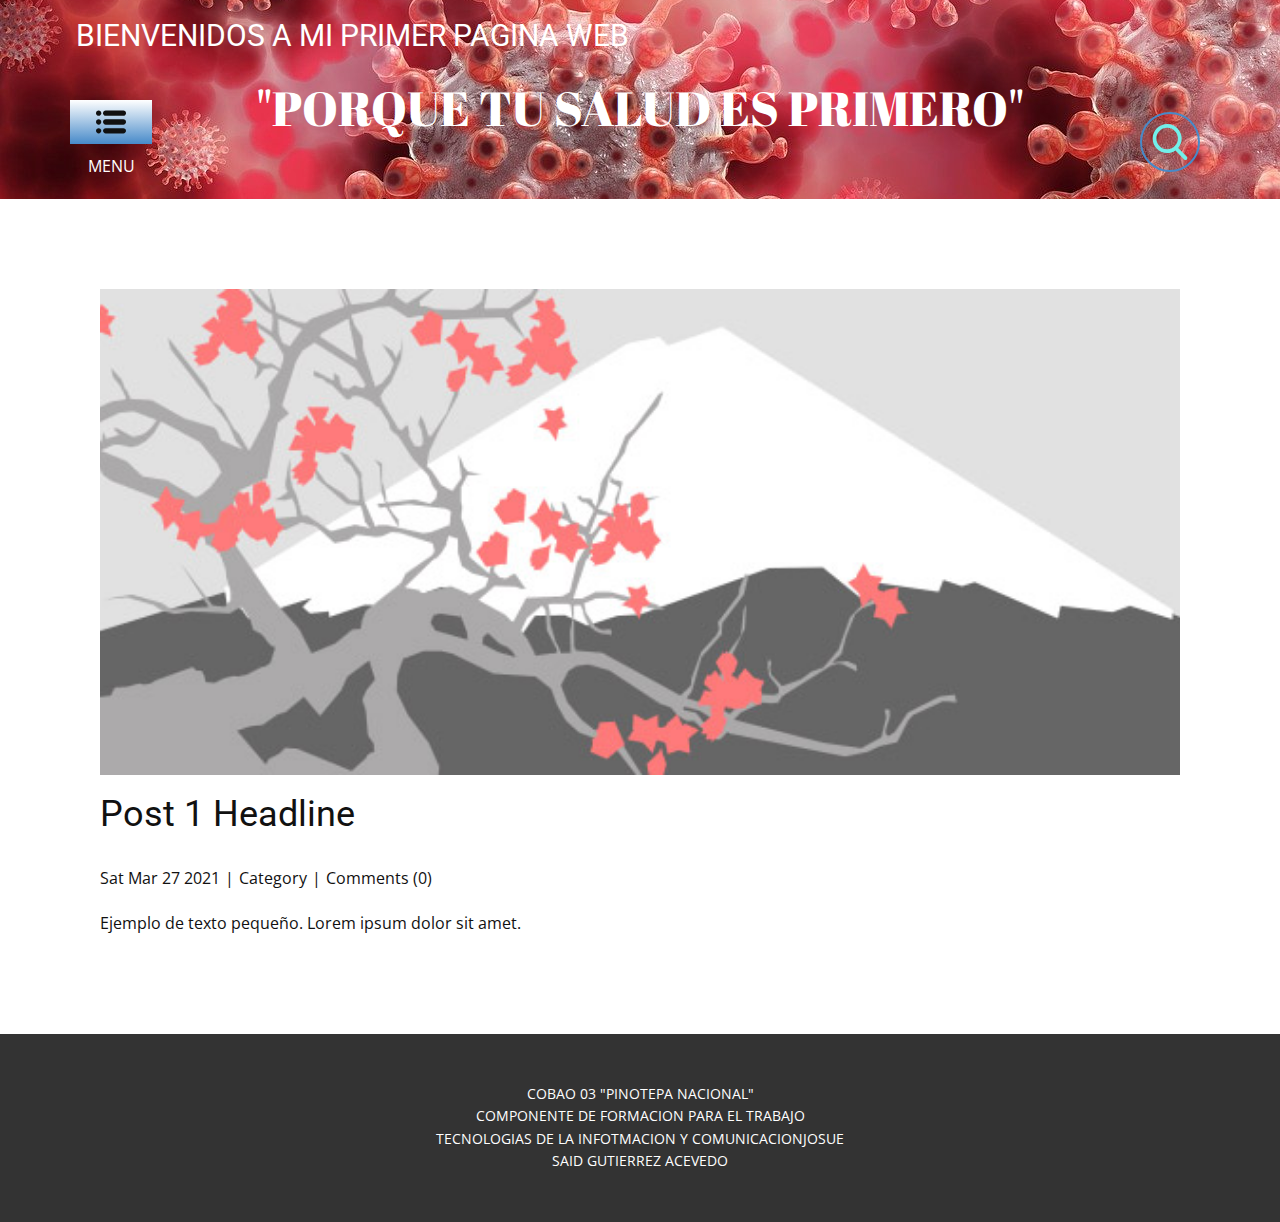
<file: Post-Template.html>
<!DOCTYPE html>
<html style="font-size: 16px;">
  <head>
    <meta name="viewport" content="width=device-width, initial-scale=1.0">
    <meta charset="utf-8">
    <meta name="keywords" content="Post 1 Headline">
    <meta name="description" content="">
    <meta name="page_type" content="np-template-header-footer-from-plugin">
    <title>Post Template</title>
    <link rel="stylesheet" href="nicepage.css" media="screen">
<link rel="stylesheet" href="Post-Template.css" media="screen">
    <script class="u-script" type="text/javascript" src="jquery.js" defer=""></script>
    <script class="u-script" type="text/javascript" src="nicepage.js" defer=""></script>
    <meta name="generator" content="Nicepage 3.10.2, nicepage.com">
    <link id="u-theme-google-font" rel="stylesheet" href="https://fonts.googleapis.com/css?family=Roboto:100,100i,300,300i,400,400i,500,500i,700,700i,900,900i|Open+Sans:300,300i,400,400i,600,600i,700,700i,800,800i">
    <link id="u-page-google-font" rel="stylesheet" href="https://fonts.googleapis.com/css?family=Abril+Fatface:400">
    
    
    <script type="application/ld+json">{
		"@context": "http://schema.org",
		"@type": "Organization",
		"name": "",
		"url": "index.html"
}</script>
    <meta property="og:title" content="Post Template">
    <meta property="og:type" content="website">
    <meta name="theme-color" content="#478ac9">
    <link rel="canonical" href="index.html">
    <meta property="og:url" content="index.html">
  </head>
  <body class="u-body"><header class="u-clearfix u-header u-image u-header" id="sec-797b" data-image-width="150" data-image-height="100"><div class="u-clearfix u-sheet u-sheet-1">
        <h1 class="u-text u-text-body-alt-color u-text-1">BIENVENIDOS A MI PRIMER PAGINA WEB<br>
        </h1><span class="u-border-2 u-border-palette-1-base u-icon u-icon-circle u-spacing-10 u-text-palette-4-light-1 u-icon-1" data-href="https://www.google.com.mx"><svg class="u-svg-link" preserveAspectRatio="xMidYMin slice" viewBox="0 0 56.966 56.966" style=""><use xmlns:xlink="http://www.w3.org/1999/xlink" xlink:href="#svg-585b"></use></svg><svg class="u-svg-content" viewBox="0 0 56.966 56.966" x="0px" y="0px" id="svg-585b" style="enable-background:new 0 0 56.966 56.966;"><path d="M55.146,51.887L41.588,37.786c3.486-4.144,5.396-9.358,5.396-14.786c0-12.682-10.318-23-23-23s-23,10.318-23,23
	s10.318,23,23,23c4.761,0,9.298-1.436,13.177-4.162l13.661,14.208c0.571,0.593,1.339,0.92,2.162,0.92
	c0.779,0,1.518-0.297,2.079-0.837C56.255,54.982,56.293,53.08,55.146,51.887z M23.984,6c9.374,0,17,7.626,17,17s-7.626,17-17,17
	s-17-7.626-17-17S14.61,6,23.984,6z"></path></svg></span>
        <nav class="u-menu u-menu-dropdown u-offcanvas u-menu-1" data-responsive-from="XL">
          <div class="menu-collapse" style="font-size: 1rem; letter-spacing: 0px;">
            <a class="u-button-style u-custom-left-right-menu-spacing u-custom-padding-bottom u-custom-top-bottom-menu-spacing u-gradient u-nav-link u-text-active-palette-1-base u-text-body-alt-color u-text-hover-palette-2-base" href="#" style="font-size: calc(1em + 14px); color: rgb(17, 17, 17) !important; background-image: linear-gradient(white, #478ac9); padding: 7px 26px;">
              <svg class="u-svg-link" preserveAspectRatio="xMidYMin slice" viewBox="0 0 512 512" style=""><use xmlns:xlink="http://www.w3.org/1999/xlink" xlink:href="#svg-b779"></use></svg>
              <svg class="u-svg-content" viewBox="0 0 512 512" x="0px" y="0px" id="svg-b779" style="enable-background:new 0 0 512 512;"><g><g><path d="M467,61H165c-24.82,0-45,20.19-45,45c0,24.82,20.18,45,45,45h302c24.81,0,45-20.18,45-45C512,81.19,491.81,61,467,61z"></path>
</g>
</g><g><g><path d="M467,211H165c-24.82,0-45,20.19-45,45c0,24.82,20.18,45,45,45h302c24.81,0,45-20.18,45-45C512,231.19,491.81,211,467,211z    "></path>
</g>
</g><g><g><path d="M467,361H165c-24.82,0-45,20.19-45,45c0,24.82,20.18,45,45,45h302c24.81,0,45-20.18,45-45C512,381.19,491.81,361,467,361z    "></path>
</g>
</g><g><g><path d="M45,61C20.18,61,0,81.19,0,106c0,24.82,20.18,45,45,45c24.81,0,45-20.18,45-45C90,81.19,69.81,61,45,61z"></path>
</g>
</g><g><g><path d="M45,211c-24.82,0-45,20.19-45,45c0,24.82,20.18,45,45,45c24.81,0,45-20.18,45-45C90,231.19,69.81,211,45,211z"></path>
</g>
</g><g><g><path d="M45,361c-24.82,0-45,20.19-45,45c0,24.82,20.18,45,45,45c24.81,0,45-20.18,45-45C90,381.19,69.81,361,45,361z"></path>
</g>
</g></svg>
            </a>
          </div>
          <div class="u-custom-menu u-nav-container">
            <ul class="u-nav u-unstyled u-nav-1"><li class="u-nav-item"><a class="u-button-style u-nav-link u-text-active-palette-1-base u-text-hover-palette-2-base" href="CODVIANDOXD.html#carousel_7ded" data-page-id="258219695" style="padding: 10px 20px;">¿QUE ES EL COVID Y DONDE ENCONTRARLO?</a>
</li><li class="u-nav-item"><a class="u-button-style u-nav-link u-text-active-palette-1-base u-text-hover-palette-2-base" href="CODVIANDOXD.html#sec-ab1d" data-page-id="258219695" style="padding: 10px 20px;">VIDEO INFORMATIVO</a>
</li><li class="u-nav-item"><a class="u-button-style u-nav-link u-text-active-palette-1-base u-text-hover-palette-2-base" href="CODVIANDOXD.html#sec-053f" data-page-id="258219695" style="padding: 10px 20px;">¿COMO ROMPER CON EL VIRUS</a>
</li><li class="u-nav-item"><a class="u-button-style u-nav-link u-text-active-palette-1-base u-text-hover-palette-2-base" href="CODVIANDOXD.html#sec-eee6" data-page-id="258219695" style="padding: 10px 20px;">TECNICAS DE DIAGNOSTICO</a>
</li><li class="u-nav-item"><a class="u-button-style u-nav-link u-text-active-palette-1-base u-text-hover-palette-2-base" href="CODVIANDOXD.html#sec-9c76" data-page-id="258219695" style="padding: 10px 20px;">¿QUE ES MEJOR?</a>
</li><li class="u-nav-item"><a class="u-button-style u-nav-link u-text-active-palette-1-base u-text-hover-palette-2-base" href="CODVIANDOXD.html#sec-f411" data-page-id="258219695" style="padding: 10px 20px;">CONOCE MAS</a>
</li></ul>
          </div>
          <div class="u-custom-menu u-nav-container-collapse">
            <div class="u-black u-container-style u-inner-container-layout u-opacity u-opacity-95 u-sidenav">
              <div class="u-sidenav-overflow">
                <div class="u-menu-close"></div>
                <ul class="u-align-center u-nav u-popupmenu-items u-unstyled u-nav-2"><li class="u-nav-item"><a class="u-button-style u-nav-link" href="CODVIANDOXD.html#carousel_7ded" data-page-id="258219695" style="padding: 10px 20px;">¿QUE ES EL COVID Y DONDE ENCONTRARLO?</a>
</li><li class="u-nav-item"><a class="u-button-style u-nav-link" href="CODVIANDOXD.html#sec-ab1d" data-page-id="258219695" style="padding: 10px 20px;">VIDEO INFORMATIVO</a>
</li><li class="u-nav-item"><a class="u-button-style u-nav-link" href="CODVIANDOXD.html#sec-053f" data-page-id="258219695" style="padding: 10px 20px;">¿COMO ROMPER CON EL VIRUS</a>
</li><li class="u-nav-item"><a class="u-button-style u-nav-link" href="CODVIANDOXD.html#sec-eee6" data-page-id="258219695" style="padding: 10px 20px;">TECNICAS DE DIAGNOSTICO</a>
</li><li class="u-nav-item"><a class="u-button-style u-nav-link" href="CODVIANDOXD.html#sec-9c76" data-page-id="258219695" style="padding: 10px 20px;">¿QUE ES MEJOR?</a>
</li><li class="u-nav-item"><a class="u-button-style u-nav-link" href="CODVIANDOXD.html#sec-f411" data-page-id="258219695" style="padding: 10px 20px;">CONOCE MAS</a>
</li></ul>
              </div>
            </div>
            <div class="u-black u-menu-overlay u-opacity u-opacity-70"></div>
          </div>
        </nav>
        <h1 class="u-align-center u-custom-font u-text u-text-body-alt-color u-text-2">"PORQUE TU SALUD ES PRIMERO"</h1>
        <p class="u-align-center u-text u-text-white u-text-3">MENU</p>
      </div></header>
    <section class="u-align-center u-clearfix u-section-1" id="sec-5e60">
      <div class="u-clearfix u-sheet u-valign-middle-md u-valign-middle-sm u-valign-middle-xs u-sheet-1"><!--post_details--><!--post_details_options_json--><!--{"source":""}--><!--/post_details_options_json--><!--blog_post-->
        <div class="u-container-style u-expanded-width u-post-details u-post-details-1">
          <div class="u-container-layout u-valign-middle u-container-layout-1"><!--blog_post_image-->
            <img alt="" class="u-blog-control u-expanded-width u-image u-image-default u-image-1" src="images/1.jpeg"><!--/blog_post_image--><!--blog_post_header-->
            <h2 class="u-blog-control u-text u-text-1">
              <a class="u-post-header-link" href="blog/enviar.html"><!--blog_post_header_content-->Post 1 Headline<!--/blog_post_header_content--></a>
            </h2><!--/blog_post_header--><!--blog_post_metadata-->
            <div class="u-blog-control u-metadata u-metadata-1"><!--blog_post_metadata_date-->
              <span class="u-meta-date u-meta-icon"><!--blog_post_metadata_date_content-->Sat Mar 27 2021<!--/blog_post_metadata_date_content--></span><!--/blog_post_metadata_date--><!--blog_post_metadata_category-->
              <span class="u-meta-category u-meta-icon"><!--blog_post_metadata_category_content-->Category<!--/blog_post_metadata_category_content--></span><!--/blog_post_metadata_category--><!--blog_post_metadata_comments-->
              <span class="u-meta-comments u-meta-icon"><!--blog_post_metadata_comments_content-->Comments (0)<!--/blog_post_metadata_comments_content--></span><!--/blog_post_metadata_comments-->
            </div><!--/blog_post_metadata--><!--blog_post_content-->
            <div class="u-align-justify u-blog-control u-post-content u-text u-text-2"><!--blog_post_content_content-->Ejemplo de texto pequeño. Lorem ipsum dolor sit amet.<!--/blog_post_content_content--></div><!--/blog_post_content-->
          </div>
        </div><!--/blog_post--><!--/post_details-->
      </div>
    </section>
    
    
    <footer class="u-align-center u-clearfix u-footer u-grey-80 u-footer" id="sec-a16b"><div class="u-clearfix u-sheet u-sheet-1">
        <p class="u-small-text u-text u-text-variant u-text-1">COBAO 03  "PINOTEPA NACIONAL"<br>COMPONENTE DE FORMACION PARA EL TRABAJO TECNOLOGIAS DE LA INFOTMACION Y COMUNICACIONJOSUE SAID GUTIERREZ ACEVEDO
        </p>
      </div></footer>
   
  </body>
</html>
</file>
